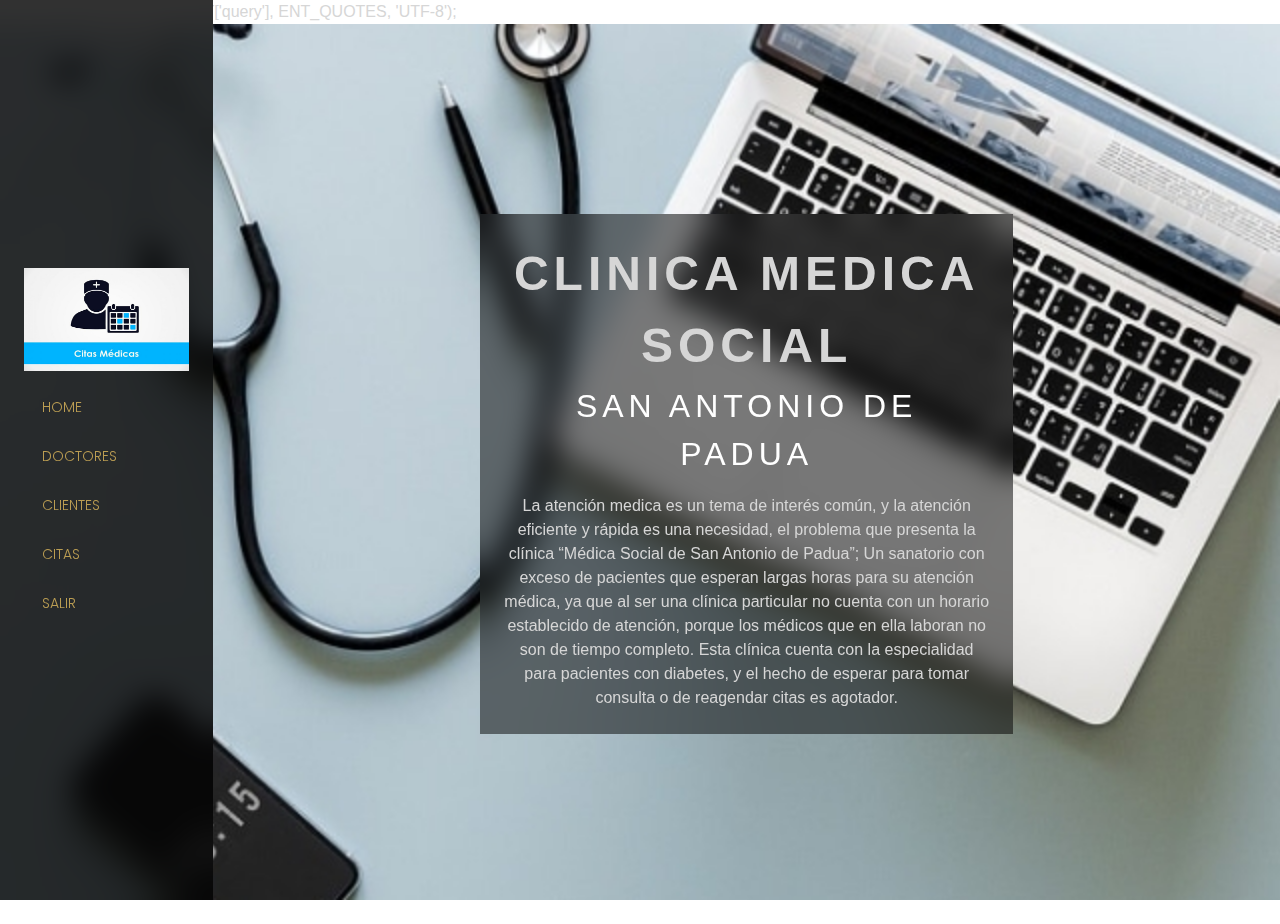
<file: Proyecto/index.html>
<!DOCTYPE html>
<php>echo htmlspecialchars($_GET['query'], ENT_QUOTES, 'UTF-8');
<html lang="es">
<head>
	<meta charset="UTF-8">
    <meta name="viewport" content="width=device-width, initial-scale=1.0">
    <meta http-equiv="X-UA-Compatible" content="ie=edge">
    <title>Citas Medicas</title>
    <link rel="stylesheet" href="model/css/bootstrap.css">
    <link rel="stylesheet" href="model/css/shards.css">
    <link rel="stylesheet" href="model/css/parvati.css">
    <link rel="stylesheet" href="model/css/custom.css">
    <link rel="stylesheet" href="model/icons/style.css">
    <script src="model/js/jquery-3.4.1.js"></script>
    <script src="model/js/bootstrap.js"></script>
    <script src="model/js/axios.js"></script>
    <script src="model/js/sweetalert2.js"></script>
    <script src="model/js/zirze.js"></script>
    <link rel="shortcut icon" href="model/img/icono.png" type="image/x-icon">
</head>
<body>
	<section class="">
        <div class="d-flex bg-img">
            <div class="fixed-top vh-100 blur nav flex-column nav-pills bg-cristal-08 p-4 justify-content-center col-2" id="v-pills-tab"
                role="tablist" aria-orientation="vertical">
             <img src="model/img/logo.jpg" alt="Citas Medicas" class="img-fluid mb-3">

        <a href="#" onclick="load_home()" class="nav-link rounded-0 mb-2">HOME</a>
        <a href="#" onclick="load_doctor()" class="nav-link rounded-0 mb-2">DOCTORES</a>
        <a href="#" onclick="load_cliente()" class="nav-link rounded-0 mb-2">CLIENTES</a>
        <a href="#" onclick="load_citas()" class="nav-link rounded-0 mb-2">CITAS</a>

                <a href="../Proyecto" class="nav-link rounded-0 mb-2">SALIR</a>
                    
            </div>
            <div class="col-2"></div>
            <div class="tab-content col p-0">
                <div id="main_container">
                </div>
            </div>
        </div>
    </section>

</body>
<script>
    load_home();

   function load_home(){
        $('#main_container').load('views/home.html');
    }
    function load_doctor(){
        $('#main_container').load('views/doctor.html');
    }
    function load_citas(){
        $('#main_container').load('views/citas.html');
    }
    function load_cliente(){
        $('#main_container').load('views/cliente.html');
    }
    
</script>
</html>
</file>
<file: Proyecto/model/css/parvati.css>
.bg-img{
  background: url('../img/citas.jpg');
  background-size: cover;
  min-height: 100vh;
  background-attachment: fixed;
}
.bg-glass-01{
  background: rgba(255, 255, 255, 0.1) !important;
}
.bg-glass-02{
  background: rgba(255, 255, 255, 0.2) !important;
}
.bg-glass-03{
  background: rgba(255, 255, 255, 0.3) !important;
}
.bg-glass-04{
  background: rgba(255, 255, 255, 0.4) !important;
}
.bg-glass-05{
  background: rgba(255, 255, 255, 0.5) !important;
}
.bg-glass-06{
  background: rgba(255, 255, 255, 0.6) !important;
}
.bg-glass-07{
  background: rgba(255, 255, 255, 0.7) !important;
}
.bg-glass-08{
  background: rgba(255, 255, 255, 0.8) !important;
}
.bg-glass-09{
  background: rgba(255, 255, 255, 0.9) !important;
}

.bg-cristal-01{
  background: rgba(0, 0, 0, 0.1) !important;
}
.bg-cristal-02{
  background: rgba(0, 0, 0, 0.2) !important;
}
.bg-cristal-03{
  background: rgba(0, 0, 0, 0.3) !important;
}
.bg-cristal-04{
  background: rgba(0, 0, 0, 0.4) !important;
}
.bg-cristal-05{
  background: rgba(0, 0, 0, 0.5) !important;
}
.bg-cristal-06{
  background: rgba(0, 0, 0, 0.6) !important;
}
.bg-cristal-07{
  background: rgba(0, 0, 0, 0.7) !important;
}
.bg-cristal-08{
  background: rgba(0, 0, 0, 0.8) !important;
}
.bg-cristal-09{
  background: rgba(0, 0, 0, 0.9) !important;
}

.blur{
  -webkit-backdrop-filter: blur(15px);
  backdrop-filter: blur(15px);
}
.blur-extra{
  -webkit-backdrop-filter: blur(50px);
  backdrop-filter: blur(50px);
}
.vh-100{
  min-height: 100vh !important;
}
.bg-black{
  background: black !important;
}
.font-min{
  font-size: 11px !important; 
}
.letter-spacing-01{
  letter-spacing: 2px;
}
.letter-spacing-02{
  letter-spacing: 5px;
}
.letter-spacing-03{
  letter-spacing: 10px;
}
.letter-spacing-04{
  letter-spacing: 15px;
}
.letter-spacing-05{
  letter-spacing: 20px;
}
.fs-1-1x{
  font-size: 1.1rem;
}
.fs-1-2x{
  font-size: 1.2rem;
}
.fs-1-3x{
  font-size: 1.3rem;
}
.fs-1-x{
  font-size: 1.rem;
}
.fs-1-5x{
  font-size: 1.5rem;
}
.fs-1-6x{
  font-size: 1.6rem;
}
.fs-1-7x{
  font-size: 1.7rem;
}
.fs-1-8x{
  font-size: 1.8rem;
}
.fs-1-9x{
  font-size: 1.9rem;
}
.fs-3x{
  font-size: 3rem;
}
.fs-3x{
  font-size: 3rem;
}
.fs-2x{
  font-size: 2rem;
}
.fs-3x{
  font-size: 3rem;
}
.fs-4x{
  font-size: 4rem;
}
.fs-5x{
  font-size: 5rem;
}
.fs-6x{
  font-size: 6rem;
}
.fs-7x{
  font-size: 7rem;
}
.form-control{
  background-color: rgba(0, 0, 0, 0) !important;
}
</file>
<file: Proyecto/model/css/custom.css>
.nav-pills .nav-link.active, .nav-pills .show > .nav-link {
    color: #fff;
    background-color: #bb9d52;
}
a {
    color: #bb9d52;
}
a:hover {
    color: #96782c;
}

h1, h2, h3, h4, h5{
    color: #fff;
}
*{
    color: rgb(214, 214, 214);
}

.text-lens{
    color: #bb9d52;
}
.bg-lens{
    background-color: #bb9d52;
}
.btn-lens {
    color: #fff;
    border-color: #bb9d52;
    background-color: #bb9d52;
    box-shadow: none;
  }
  
  .btn-lens:hover {
    color: #fff;
    background-color: #96782c;
    border-color: #96782c;
    box-shadow: 0 5px 15px rgba(0, 0, 0, 0.05), 0 4px 10px rgba(255, 238, 0, 0.116);
  }
  
  .btn-lens:focus, .btn-lens.focus {
    box-shadow: 0 0 0 3px rgba(255, 230, 0, 0.15), 0 3px 15px rgba(255, 230, 0, 0.2), 0 2px 5px rgba(0, 0, 0, 0.1);
  }
  
  .btn-lens.disabled, .btn-lens:disabled {
    background-color: #bb9d52;
    border-color: #bb9d52;
    box-shadow: none;
    cursor: not-allowed;
  }
  
  .btn-lens:not(:disabled):not(.disabled):active, .btn-lens:not(:disabled):not(.disabled).active,
  .show > .btn-lens.dropdown-toggle {
    color: #fff;
    background-color: #96782c;
    border-color: #be9b41;
    background-image: none;
    box-shadow: inset 0 3px 5px rgba(0, 0, 0, 0.125) !important;
  }
  .form-control{
    background-color: rgba(0, 0, 0, 0) !important;
  }
  .form-control{
    border-color: #4e545b;
    border-radius: 0px;
  }
  
  .swal2-popup{
    background: rgba(0, 0, 0, 0.7) !important;
    -webkit-backdrop-filter: blur(15px);
    backdrop-filter: blur(15px);
  }

  .swal2-success-circular-line-left{
    background: rgba(0, 0, 0, 0.1) !important;
  }

  .swal2-success-circular-line-right{
    background: rgba(0, 0, 0, 0.1) !important;
  }
  .swal2-success-fix{
    background: rgba(0, 0, 0, 0.1) !important;
  }
  .swal2-confirm {
    background-color: #96782c !important;
    border-color: #be9b41 !important; 
    border-radius: 0px !important;
  }
</file>
<file: Proyecto/model/icons/style.css>
@font-face {
	font-family: 'ElegantIcons';
	src:url('fonts/ElegantIcons.eot');
	src:url('fonts/ElegantIcons.eot?#iefix') format('embedded-opentype'),
		url('fonts/ElegantIcons.woff') format('woff'),
		url('fonts/ElegantIcons.ttf') format('truetype'),
		url('fonts/ElegantIcons.svg#ElegantIcons') format('svg');
	font-weight: normal;
	font-style: normal;
}

/* Use the following CSS code if you want to use data attributes for inserting your icons */
[data-icon]:before {
	font-family: 'ElegantIcons';
	content: attr(data-icon);
	speak: none;
	font-weight: normal;
	font-variant: normal;
	text-transform: none;
	line-height: 1;
	-webkit-font-smoothing: antialiased;
	-moz-osx-font-smoothing: grayscale;
}

/* Use the following CSS code if you want to have a class per icon */
/*
Instead of a list of all class selectors,
you can use the generic selector below, but it's slower:
[class*="your-class-prefix"] {
*/
.arrow_up, .arrow_down, .arrow_left, .arrow_right, .arrow_left-up, .arrow_right-up, .arrow_right-down, .arrow_left-down, .arrow-up-down, .arrow_up-down_alt, .arrow_left-right_alt, .arrow_left-right, .arrow_expand_alt2, .arrow_expand_alt, .arrow_condense, .arrow_expand, .arrow_move, .arrow_carrot-up, .arrow_carrot-down, .arrow_carrot-left, .arrow_carrot-right, .arrow_carrot-2up, .arrow_carrot-2down, .arrow_carrot-2left, .arrow_carrot-2right, .arrow_carrot-up_alt2, .arrow_carrot-down_alt2, .arrow_carrot-left_alt2, .arrow_carrot-right_alt2, .arrow_carrot-2up_alt2, .arrow_carrot-2down_alt2, .arrow_carrot-2left_alt2, .arrow_carrot-2right_alt2, .arrow_triangle-up, .arrow_triangle-down, .arrow_triangle-left, .arrow_triangle-right, .arrow_triangle-up_alt2, .arrow_triangle-down_alt2, .arrow_triangle-left_alt2, .arrow_triangle-right_alt2, .arrow_back, .icon_minus-06, .icon_plus, .icon_close, .icon_check, .icon_minus_alt2, .icon_plus_alt2, .icon_close_alt2, .icon_check_alt2, .icon_zoom-out_alt, .icon_zoom-in_alt, .icon_search, .icon_box-empty, .icon_box-selected, .icon_minus-box, .icon_plus-box, .icon_box-checked, .icon_circle-empty, .icon_circle-slelected, .icon_stop_alt2, .icon_stop, .icon_pause_alt2, .icon_pause, .icon_menu, .icon_menu-square_alt2, .icon_menu-circle_alt2, .icon_ul, .icon_ol, .icon_adjust-horiz, .icon_adjust-vert, .icon_document_alt, .icon_documents_alt, .icon_pencil, .icon_pencil-edit_alt, .icon_pencil-edit, .icon_folder-alt, .icon_folder-open_alt, .icon_folder-add_alt, .icon_info_alt, .icon_error-oct_alt, .icon_error-circle_alt, .icon_error-triangle_alt, .icon_question_alt2, .icon_question, .icon_comment_alt, .icon_chat_alt, .icon_vol-mute_alt, .icon_volume-low_alt, .icon_volume-high_alt, .icon_quotations, .icon_quotations_alt2, .icon_clock_alt, .icon_lock_alt, .icon_lock-open_alt, .icon_key_alt, .icon_cloud_alt, .icon_cloud-upload_alt, .icon_cloud-download_alt, .icon_image, .icon_images, .icon_lightbulb_alt, .icon_gift_alt, .icon_house_alt, .icon_genius, .icon_mobile, .icon_tablet, .icon_laptop, .icon_desktop, .icon_camera_alt, .icon_mail_alt, .icon_cone_alt, .icon_ribbon_alt, .icon_bag_alt, .icon_creditcard, .icon_cart_alt, .icon_paperclip, .icon_tag_alt, .icon_tags_alt, .icon_trash_alt, .icon_cursor_alt, .icon_mic_alt, .icon_compass_alt, .icon_pin_alt, .icon_pushpin_alt, .icon_map_alt, .icon_drawer_alt, .icon_toolbox_alt, .icon_book_alt, .icon_calendar, .icon_film, .icon_table, .icon_contacts_alt, .icon_headphones, .icon_lifesaver, .icon_piechart, .icon_refresh, .icon_link_alt, .icon_link, .icon_loading, .icon_blocked, .icon_archive_alt, .icon_heart_alt, .icon_star_alt, .icon_star-half_alt, .icon_star, .icon_star-half, .icon_tools, .icon_tool, .icon_cog, .icon_cogs, .arrow_up_alt, .arrow_down_alt, .arrow_left_alt, .arrow_right_alt, .arrow_left-up_alt, .arrow_right-up_alt, .arrow_right-down_alt, .arrow_left-down_alt, .arrow_condense_alt, .arrow_expand_alt3, .arrow_carrot_up_alt, .arrow_carrot-down_alt, .arrow_carrot-left_alt, .arrow_carrot-right_alt, .arrow_carrot-2up_alt, .arrow_carrot-2dwnn_alt, .arrow_carrot-2left_alt, .arrow_carrot-2right_alt, .arrow_triangle-up_alt, .arrow_triangle-down_alt, .arrow_triangle-left_alt, .arrow_triangle-right_alt, .icon_minus_alt, .icon_plus_alt, .icon_close_alt, .icon_check_alt, .icon_zoom-out, .icon_zoom-in, .icon_stop_alt, .icon_menu-square_alt, .icon_menu-circle_alt, .icon_document, .icon_documents, .icon_pencil_alt, .icon_folder, .icon_folder-open, .icon_folder-add, .icon_folder_upload, .icon_folder_download, .icon_info, .icon_error-circle, .icon_error-oct, .icon_error-triangle, .icon_question_alt, .icon_comment, .icon_chat, .icon_vol-mute, .icon_volume-low, .icon_volume-high, .icon_quotations_alt, .icon_clock, .icon_lock, .icon_lock-open, .icon_key, .icon_cloud, .icon_cloud-upload, .icon_cloud-download, .icon_lightbulb, .icon_gift, .icon_house, .icon_camera, .icon_mail, .icon_cone, .icon_ribbon, .icon_bag, .icon_cart, .icon_tag, .icon_tags, .icon_trash, .icon_cursor, .icon_mic, .icon_compass, .icon_pin, .icon_pushpin, .icon_map, .icon_drawer, .icon_toolbox, .icon_book, .icon_contacts, .icon_archive, .icon_heart, .icon_profile, .icon_group, .icon_grid-2x2, .icon_grid-3x3, .icon_music, .icon_pause_alt, .icon_phone, .icon_upload, .icon_download, .social_facebook, .social_twitter, .social_pinterest, .social_googleplus, .social_tumblr, .social_tumbleupon, .social_wordpress, .social_instagram, .social_dribbble, .social_vimeo, .social_linkedin, .social_rss, .social_deviantart, .social_share, .social_myspace, .social_skype, .social_youtube, .social_picassa, .social_googledrive, .social_flickr, .social_blogger, .social_spotify, .social_delicious, .social_facebook_circle, .social_twitter_circle, .social_pinterest_circle, .social_googleplus_circle, .social_tumblr_circle, .social_stumbleupon_circle, .social_wordpress_circle, .social_instagram_circle, .social_dribbble_circle, .social_vimeo_circle, .social_linkedin_circle, .social_rss_circle, .social_deviantart_circle, .social_share_circle, .social_myspace_circle, .social_skype_circle, .social_youtube_circle, .social_picassa_circle, .social_googledrive_alt2, .social_flickr_circle, .social_blogger_circle, .social_spotify_circle, .social_delicious_circle, .social_facebook_square, .social_twitter_square, .social_pinterest_square, .social_googleplus_square, .social_tumblr_square, .social_stumbleupon_square, .social_wordpress_square, .social_instagram_square, .social_dribbble_square, .social_vimeo_square, .social_linkedin_square, .social_rss_square, .social_deviantart_square, .social_share_square, .social_myspace_square, .social_skype_square, .social_youtube_square, .social_picassa_square, .social_googledrive_square, .social_flickr_square, .social_blogger_square, .social_spotify_square, .social_delicious_square, .icon_printer, .icon_calulator, .icon_building, .icon_floppy, .icon_drive, .icon_search-2, .icon_id, .icon_id-2, .icon_puzzle, .icon_like, .icon_dislike, .icon_mug, .icon_currency, .icon_wallet, .icon_pens, .icon_easel, .icon_flowchart, .icon_datareport, .icon_briefcase, .icon_shield, .icon_percent, .icon_globe, .icon_globe-2, .icon_target, .icon_hourglass, .icon_balance, .icon_rook, .icon_printer-alt, .icon_calculator_alt, .icon_building_alt, .icon_floppy_alt, .icon_drive_alt, .icon_search_alt, .icon_id_alt, .icon_id-2_alt, .icon_puzzle_alt, .icon_like_alt, .icon_dislike_alt, .icon_mug_alt, .icon_currency_alt, .icon_wallet_alt, .icon_pens_alt, .icon_easel_alt, .icon_flowchart_alt, .icon_datareport_alt, .icon_briefcase_alt, .icon_shield_alt, .icon_percent_alt, .icon_globe_alt, .icon_clipboard {
	font-family: 'ElegantIcons';
	speak: none;
	font-style: normal;
	font-weight: normal;
	font-variant: normal;
	text-transform: none;
	line-height: 1;
	-webkit-font-smoothing: antialiased;
}
.arrow_up:before {
	content: "\21";
}
.arrow_down:before {
	content: "\22";
}
.arrow_left:before {
	content: "\23";
}
.arrow_right:before {
	content: "\24";
}
.arrow_left-up:before {
	content: "\25";
}
.arrow_right-up:before {
	content: "\26";
}
.arrow_right-down:before {
	content: "\27";
}
.arrow_left-down:before {
	content: "\28";
}
.arrow-up-down:before {
	content: "\29";
}
.arrow_up-down_alt:before {
	content: "\2a";
}
.arrow_left-right_alt:before {
	content: "\2b";
}
.arrow_left-right:before {
	content: "\2c";
}
.arrow_expand_alt2:before {
	content: "\2d";
}
.arrow_expand_alt:before {
	content: "\2e";
}
.arrow_condense:before {
	content: "\2f";
}
.arrow_expand:before {
	content: "\30";
}
.arrow_move:before {
	content: "\31";
}
.arrow_carrot-up:before {
	content: "\32";
}
.arrow_carrot-down:before {
	content: "\33";
}
.arrow_carrot-left:before {
	content: "\34";
}
.arrow_carrot-right:before {
	content: "\35";
}
.arrow_carrot-2up:before {
	content: "\36";
}
.arrow_carrot-2down:before {
	content: "\37";
}
.arrow_carrot-2left:before {
	content: "\38";
}
.arrow_carrot-2right:before {
	content: "\39";
}
.arrow_carrot-up_alt2:before {
	content: "\3a";
}
.arrow_carrot-down_alt2:before {
	content: "\3b";
}
.arrow_carrot-left_alt2:before {
	content: "\3c";
}
.arrow_carrot-right_alt2:before {
	content: "\3d";
}
.arrow_carrot-2up_alt2:before {
	content: "\3e";
}
.arrow_carrot-2down_alt2:before {
	content: "\3f";
}
.arrow_carrot-2left_alt2:before {
	content: "\40";
}
.arrow_carrot-2right_alt2:before {
	content: "\41";
}
.arrow_triangle-up:before {
	content: "\42";
}
.arrow_triangle-down:before {
	content: "\43";
}
.arrow_triangle-left:before {
	content: "\44";
}
.arrow_triangle-right:before {
	content: "\45";
}
.arrow_triangle-up_alt2:before {
	content: "\46";
}
.arrow_triangle-down_alt2:before {
	content: "\47";
}
.arrow_triangle-left_alt2:before {
	content: "\48";
}
.arrow_triangle-right_alt2:before {
	content: "\49";
}
.arrow_back:before {
	content: "\4a";
}
.icon_minus-06:before {
	content: "\4b";
}
.icon_plus:before {
	content: "\4c";
}
.icon_close:before {
	content: "\4d";
}
.icon_check:before {
	content: "\4e";
}
.icon_minus_alt2:before {
	content: "\4f";
}
.icon_plus_alt2:before {
	content: "\50";
}
.icon_close_alt2:before {
	content: "\51";
}
.icon_check_alt2:before {
	content: "\52";
}
.icon_zoom-out_alt:before {
	content: "\53";
}
.icon_zoom-in_alt:before {
	content: "\54";
}
.icon_search:before {
	content: "\55";
}
.icon_box-empty:before {
	content: "\56";
}
.icon_box-selected:before {
	content: "\57";
}
.icon_minus-box:before {
	content: "\58";
}
.icon_plus-box:before {
	content: "\59";
}
.icon_box-checked:before {
	content: "\5a";
}
.icon_circle-empty:before {
	content: "\5b";
}
.icon_circle-slelected:before {
	content: "\5c";
}
.icon_stop_alt2:before {
	content: "\5d";
}
.icon_stop:before {
	content: "\5e";
}
.icon_pause_alt2:before {
	content: "\5f";
}
.icon_pause:before {
	content: "\60";
}
.icon_menu:before {
	content: "\61";
}
.icon_menu-square_alt2:before {
	content: "\62";
}
.icon_menu-circle_alt2:before {
	content: "\63";
}
.icon_ul:before {
	content: "\64";
}
.icon_ol:before {
	content: "\65";
}
.icon_adjust-horiz:before {
	content: "\66";
}
.icon_adjust-vert:before {
	content: "\67";
}
.icon_document_alt:before {
	content: "\68";
}
.icon_documents_alt:before {
	content: "\69";
}
.icon_pencil:before {
	content: "\6a";
}
.icon_pencil-edit_alt:before {
	content: "\6b";
}
.icon_pencil-edit:before {
	content: "\6c";
}
.icon_folder-alt:before {
	content: "\6d";
}
.icon_folder-open_alt:before {
	content: "\6e";
}
.icon_folder-add_alt:before {
	content: "\6f";
}
.icon_info_alt:before {
	content: "\70";
}
.icon_error-oct_alt:before {
	content: "\71";
}
.icon_error-circle_alt:before {
	content: "\72";
}
.icon_error-triangle_alt:before {
	content: "\73";
}
.icon_question_alt2:before {
	content: "\74";
}
.icon_question:before {
	content: "\75";
}
.icon_comment_alt:before {
	content: "\76";
}
.icon_chat_alt:before {
	content: "\77";
}
.icon_vol-mute_alt:before {
	content: "\78";
}
.icon_volume-low_alt:before {
	content: "\79";
}
.icon_volume-high_alt:before {
	content: "\7a";
}
.icon_quotations:before {
	content: "\7b";
}
.icon_quotations_alt2:before {
	content: "\7c";
}
.icon_clock_alt:before {
	content: "\7d";
}
.icon_lock_alt:before {
	content: "\7e";
}
.icon_lock-open_alt:before {
	content: "\e000";
}
.icon_key_alt:before {
	content: "\e001";
}
.icon_cloud_alt:before {
	content: "\e002";
}
.icon_cloud-upload_alt:before {
	content: "\e003";
}
.icon_cloud-download_alt:before {
	content: "\e004";
}
.icon_image:before {
	content: "\e005";
}
.icon_images:before {
	content: "\e006";
}
.icon_lightbulb_alt:before {
	content: "\e007";
}
.icon_gift_alt:before {
	content: "\e008";
}
.icon_house_alt:before {
	content: "\e009";
}
.icon_genius:before {
	content: "\e00a";
}
.icon_mobile:before {
	content: "\e00b";
}
.icon_tablet:before {
	content: "\e00c";
}
.icon_laptop:before {
	content: "\e00d";
}
.icon_desktop:before {
	content: "\e00e";
}
.icon_camera_alt:before {
	content: "\e00f";
}
.icon_mail_alt:before {
	content: "\e010";
}
.icon_cone_alt:before {
	content: "\e011";
}
.icon_ribbon_alt:before {
	content: "\e012";
}
.icon_bag_alt:before {
	content: "\e013";
}
.icon_creditcard:before {
	content: "\e014";
}
.icon_cart_alt:before {
	content: "\e015";
}
.icon_paperclip:before {
	content: "\e016";
}
.icon_tag_alt:before {
	content: "\e017";
}
.icon_tags_alt:before {
	content: "\e018";
}
.icon_trash_alt:before {
	content: "\e019";
}
.icon_cursor_alt:before {
	content: "\e01a";
}
.icon_mic_alt:before {
	content: "\e01b";
}
.icon_compass_alt:before {
	content: "\e01c";
}
.icon_pin_alt:before {
	content: "\e01d";
}
.icon_pushpin_alt:before {
	content: "\e01e";
}
.icon_map_alt:before {
	content: "\e01f";
}
.icon_drawer_alt:before {
	content: "\e020";
}
.icon_toolbox_alt:before {
	content: "\e021";
}
.icon_book_alt:before {
	content: "\e022";
}
.icon_calendar:before {
	content: "\e023";
}
.icon_film:before {
	content: "\e024";
}
.icon_table:before {
	content: "\e025";
}
.icon_contacts_alt:before {
	content: "\e026";
}
.icon_headphones:before {
	content: "\e027";
}
.icon_lifesaver:before {
	content: "\e028";
}
.icon_piechart:before {
	content: "\e029";
}
.icon_refresh:before {
	content: "\e02a";
}
.icon_link_alt:before {
	content: "\e02b";
}
.icon_link:before {
	content: "\e02c";
}
.icon_loading:before {
	content: "\e02d";
}
.icon_blocked:before {
	content: "\e02e";
}
.icon_archive_alt:before {
	content: "\e02f";
}
.icon_heart_alt:before {
	content: "\e030";
}
.icon_star_alt:before {
	content: "\e031";
}
.icon_star-half_alt:before {
	content: "\e032";
}
.icon_star:before {
	content: "\e033";
}
.icon_star-half:before {
	content: "\e034";
}
.icon_tools:before {
	content: "\e035";
}
.icon_tool:before {
	content: "\e036";
}
.icon_cog:before {
	content: "\e037";
}
.icon_cogs:before {
	content: "\e038";
}
.arrow_up_alt:before {
	content: "\e039";
}
.arrow_down_alt:before {
	content: "\e03a";
}
.arrow_left_alt:before {
	content: "\e03b";
}
.arrow_right_alt:before {
	content: "\e03c";
}
.arrow_left-up_alt:before {
	content: "\e03d";
}
.arrow_right-up_alt:before {
	content: "\e03e";
}
.arrow_right-down_alt:before {
	content: "\e03f";
}
.arrow_left-down_alt:before {
	content: "\e040";
}
.arrow_condense_alt:before {
	content: "\e041";
}
.arrow_expand_alt3:before {
	content: "\e042";
}
.arrow_carrot_up_alt:before {
	content: "\e043";
}
.arrow_carrot-down_alt:before {
	content: "\e044";
}
.arrow_carrot-left_alt:before {
	content: "\e045";
}
.arrow_carrot-right_alt:before {
	content: "\e046";
}
.arrow_carrot-2up_alt:before {
	content: "\e047";
}
.arrow_carrot-2dwnn_alt:before {
	content: "\e048";
}
.arrow_carrot-2left_alt:before {
	content: "\e049";
}
.arrow_carrot-2right_alt:before {
	content: "\e04a";
}
.arrow_triangle-up_alt:before {
	content: "\e04b";
}
.arrow_triangle-down_alt:before {
	content: "\e04c";
}
.arrow_triangle-left_alt:before {
	content: "\e04d";
}
.arrow_triangle-right_alt:before {
	content: "\e04e";
}
.icon_minus_alt:before {
	content: "\e04f";
}
.icon_plus_alt:before {
	content: "\e050";
}
.icon_close_alt:before {
	content: "\e051";
}
.icon_check_alt:before {
	content: "\e052";
}
.icon_zoom-out:before {
	content: "\e053";
}
.icon_zoom-in:before {
	content: "\e054";
}
.icon_stop_alt:before {
	content: "\e055";
}
.icon_menu-square_alt:before {
	content: "\e056";
}
.icon_menu-circle_alt:before {
	content: "\e057";
}
.icon_document:before {
	content: "\e058";
}
.icon_documents:before {
	content: "\e059";
}
.icon_pencil_alt:before {
	content: "\e05a";
}
.icon_folder:before {
	content: "\e05b";
}
.icon_folder-open:before {
	content: "\e05c";
}
.icon_folder-add:before {
	content: "\e05d";
}
.icon_folder_upload:before {
	content: "\e05e";
}
.icon_folder_download:before {
	content: "\e05f";
}
.icon_info:before {
	content: "\e060";
}
.icon_error-circle:before {
	content: "\e061";
}
.icon_error-oct:before {
	content: "\e062";
}
.icon_error-triangle:before {
	content: "\e063";
}
.icon_question_alt:before {
	content: "\e064";
}
.icon_comment:before {
	content: "\e065";
}
.icon_chat:before {
	content: "\e066";
}
.icon_vol-mute:before {
	content: "\e067";
}
.icon_volume-low:before {
	content: "\e068";
}
.icon_volume-high:before {
	content: "\e069";
}
.icon_quotations_alt:before {
	content: "\e06a";
}
.icon_clock:before {
	content: "\e06b";
}
.icon_lock:before {
	content: "\e06c";
}
.icon_lock-open:before {
	content: "\e06d";
}
.icon_key:before {
	content: "\e06e";
}
.icon_cloud:before {
	content: "\e06f";
}
.icon_cloud-upload:before {
	content: "\e070";
}
.icon_cloud-download:before {
	content: "\e071";
}
.icon_lightbulb:before {
	content: "\e072";
}
.icon_gift:before {
	content: "\e073";
}
.icon_house:before {
	content: "\e074";
}
.icon_camera:before {
	content: "\e075";
}
.icon_mail:before {
	content: "\e076";
}
.icon_cone:before {
	content: "\e077";
}
.icon_ribbon:before {
	content: "\e078";
}
.icon_bag:before {
	content: "\e079";
}
.icon_cart:before {
	content: "\e07a";
}
.icon_tag:before {
	content: "\e07b";
}
.icon_tags:before {
	content: "\e07c";
}
.icon_trash:before {
	content: "\e07d";
}
.icon_cursor:before {
	content: "\e07e";
}
.icon_mic:before {
	content: "\e07f";
}
.icon_compass:before {
	content: "\e080";
}
.icon_pin:before {
	content: "\e081";
}
.icon_pushpin:before {
	content: "\e082";
}
.icon_map:before {
	content: "\e083";
}
.icon_drawer:before {
	content: "\e084";
}
.icon_toolbox:before {
	content: "\e085";
}
.icon_book:before {
	content: "\e086";
}
.icon_contacts:before {
	content: "\e087";
}
.icon_archive:before {
	content: "\e088";
}
.icon_heart:before {
	content: "\e089";
}
.icon_profile:before {
	content: "\e08a";
}
.icon_group:before {
	content: "\e08b";
}
.icon_grid-2x2:before {
	content: "\e08c";
}
.icon_grid-3x3:before {
	content: "\e08d";
}
.icon_music:before {
	content: "\e08e";
}
.icon_pause_alt:before {
	content: "\e08f";
}
.icon_phone:before {
	content: "\e090";
}
.icon_upload:before {
	content: "\e091";
}
.icon_download:before {
	content: "\e092";
}
.social_facebook:before {
	content: "\e093";
}
.social_twitter:before {
	content: "\e094";
}
.social_pinterest:before {
	content: "\e095";
}
.social_googleplus:before {
	content: "\e096";
}
.social_tumblr:before {
	content: "\e097";
}
.social_tumbleupon:before {
	content: "\e098";
}
.social_wordpress:before {
	content: "\e099";
}
.social_instagram:before {
	content: "\e09a";
}
.social_dribbble:before {
	content: "\e09b";
}
.social_vimeo:before {
	content: "\e09c";
}
.social_linkedin:before {
	content: "\e09d";
}
.social_rss:before {
	content: "\e09e";
}
.social_deviantart:before {
	content: "\e09f";
}
.social_share:before {
	content: "\e0a0";
}
.social_myspace:before {
	content: "\e0a1";
}
.social_skype:before {
	content: "\e0a2";
}
.social_youtube:before {
	content: "\e0a3";
}
.social_picassa:before {
	content: "\e0a4";
}
.social_googledrive:before {
	content: "\e0a5";
}
.social_flickr:before {
	content: "\e0a6";
}
.social_blogger:before {
	content: "\e0a7";
}
.social_spotify:before {
	content: "\e0a8";
}
.social_delicious:before {
	content: "\e0a9";
}
.social_facebook_circle:before {
	content: "\e0aa";
}
.social_twitter_circle:before {
	content: "\e0ab";
}
.social_pinterest_circle:before {
	content: "\e0ac";
}
.social_googleplus_circle:before {
	content: "\e0ad";
}
.social_tumblr_circle:before {
	content: "\e0ae";
}
.social_stumbleupon_circle:before {
	content: "\e0af";
}
.social_wordpress_circle:before {
	content: "\e0b0";
}
.social_instagram_circle:before {
	content: "\e0b1";
}
.social_dribbble_circle:before {
	content: "\e0b2";
}
.social_vimeo_circle:before {
	content: "\e0b3";
}
.social_linkedin_circle:before {
	content: "\e0b4";
}
.social_rss_circle:before {
	content: "\e0b5";
}
.social_deviantart_circle:before {
	content: "\e0b6";
}
.social_share_circle:before {
	content: "\e0b7";
}
.social_myspace_circle:before {
	content: "\e0b8";
}
.social_skype_circle:before {
	content: "\e0b9";
}
.social_youtube_circle:before {
	content: "\e0ba";
}
.social_picassa_circle:before {
	content: "\e0bb";
}
.social_googledrive_alt2:before {
	content: "\e0bc";
}
.social_flickr_circle:before {
	content: "\e0bd";
}
.social_blogger_circle:before {
	content: "\e0be";
}
.social_spotify_circle:before {
	content: "\e0bf";
}
.social_delicious_circle:before {
	content: "\e0c0";
}
.social_facebook_square:before {
	content: "\e0c1";
}
.social_twitter_square:before {
	content: "\e0c2";
}
.social_pinterest_square:before {
	content: "\e0c3";
}
.social_googleplus_square:before {
	content: "\e0c4";
}
.social_tumblr_square:before {
	content: "\e0c5";
}
.social_stumbleupon_square:before {
	content: "\e0c6";
}
.social_wordpress_square:before {
	content: "\e0c7";
}
.social_instagram_square:before {
	content: "\e0c8";
}
.social_dribbble_square:before {
	content: "\e0c9";
}
.social_vimeo_square:before {
	content: "\e0ca";
}
.social_linkedin_square:before {
	content: "\e0cb";
}
.social_rss_square:before {
	content: "\e0cc";
}
.social_deviantart_square:before {
	content: "\e0cd";
}
.social_share_square:before {
	content: "\e0ce";
}
.social_myspace_square:before {
	content: "\e0cf";
}
.social_skype_square:before {
	content: "\e0d0";
}
.social_youtube_square:before {
	content: "\e0d1";
}
.social_picassa_square:before {
	content: "\e0d2";
}
.social_googledrive_square:before {
	content: "\e0d3";
}
.social_flickr_square:before {
	content: "\e0d4";
}
.social_blogger_square:before {
	content: "\e0d5";
}
.social_spotify_square:before {
	content: "\e0d6";
}
.social_delicious_square:before {
	content: "\e0d7";
}
.icon_printer:before {
	content: "\e103";
}
.icon_calulator:before {
	content: "\e0ee";
}
.icon_building:before {
	content: "\e0ef";
}
.icon_floppy:before {
	content: "\e0e8";
}
.icon_drive:before {
	content: "\e0ea";
}
.icon_search-2:before {
	content: "\e101";
}
.icon_id:before {
	content: "\e107";
}
.icon_id-2:before {
	content: "\e108";
}
.icon_puzzle:before {
	content: "\e102";
}
.icon_like:before {
	content: "\e106";
}
.icon_dislike:before {
	content: "\e0eb";
}
.icon_mug:before {
	content: "\e105";
}
.icon_currency:before {
	content: "\e0ed";
}
.icon_wallet:before {
	content: "\e100";
}
.icon_pens:before {
	content: "\e104";
}
.icon_easel:before {
	content: "\e0e9";
}
.icon_flowchart:before {
	content: "\e109";
}
.icon_datareport:before {
	content: "\e0ec";
}
.icon_briefcase:before {
	content: "\e0fe";
}
.icon_shield:before {
	content: "\e0f6";
}
.icon_percent:before {
	content: "\e0fb";
}
.icon_globe:before {
	content: "\e0e2";
}
.icon_globe-2:before {
	content: "\e0e3";
}
.icon_target:before {
	content: "\e0f5";
}
.icon_hourglass:before {
	content: "\e0e1";
}
.icon_balance:before {
	content: "\e0ff";
}
.icon_rook:before {
	content: "\e0f8";
}
.icon_printer-alt:before {
	content: "\e0fa";
}
.icon_calculator_alt:before {
	content: "\e0e7";
}
.icon_building_alt:before {
	content: "\e0fd";
}
.icon_floppy_alt:before {
	content: "\e0e4";
}
.icon_drive_alt:before {
	content: "\e0e5";
}
.icon_search_alt:before {
	content: "\e0f7";
}
.icon_id_alt:before {
	content: "\e0e0";
}
.icon_id-2_alt:before {
	content: "\e0fc";
}
.icon_puzzle_alt:before {
	content: "\e0f9";
}
.icon_like_alt:before {
	content: "\e0dd";
}
.icon_dislike_alt:before {
	content: "\e0f1";
}
.icon_mug_alt:before {
	content: "\e0dc";
}
.icon_currency_alt:before {
	content: "\e0f3";
}
.icon_wallet_alt:before {
	content: "\e0d8";
}
.icon_pens_alt:before {
	content: "\e0db";
}
.icon_easel_alt:before {
	content: "\e0f0";
}
.icon_flowchart_alt:before {
	content: "\e0df";
}
.icon_datareport_alt:before {
	content: "\e0f2";
}
.icon_briefcase_alt:before {
	content: "\e0f4";
}
.icon_shield_alt:before {
	content: "\e0d9";
}
.icon_percent_alt:before {
	content: "\e0da";
}
.icon_globe_alt:before {
	content: "\e0de";
}
.icon_clipboard:before {
	content: "\e0e6";
}


	.glyph {
		float: left;
		text-align: center;
		padding: .75em;
		margin: .4em 1.5em .75em 0;
		width: 6em;
text-shadow: none;
	}
        .glyph_big {
        font-size: 128px;
        color: #59c5dc;
        float: left;
        margin-right: 20px;
        }

        .glyph div { padding-bottom: 10px;}

	.glyph input {
		font-family: consolas, monospace;
		font-size: 12px;
		width: 100%;
		text-align: center;
		border: 0;
		box-shadow: 0 0 0 1px #ccc;
		padding: .2em;
                -moz-border-radius: 5px;
                -webkit-border-radius: 5px;
	}
	.centered {
		margin-left: auto;
		margin-right: auto;
	}
	.glyph .fs1 {
		font-size: 2em;
	}
</file>
<file: Proyecto/model/css/shards.css>
/*
 * Shards v3.0.0 (https://designrevision.com/downloads/shards/)
 * Based on: Bootstrap v4.3.1 (https://getbootstrap.com)
 * Copyright 2017-* DesignRevision (https://designrevision.com)
 */
@import url("https://fonts.googleapis.com/css?family=Poppins:300,400,500,600|Roboto+Mono");
:root {
  --blue: #007bff;
  --indigo: #674eec;
  --purple: #8445f7;
  --pink: #ff4169;
  --red: #c4183c;
  --orange: #fb7906;
  --yellow: #ffb400;
  --green: #17c671;
  --teal: #1adba2;
  --cyan: #00b8d8;
  --white: #fff;
  --gray: #868e96;
  --gray-dark: #343a40;
  --primary: #007bff;
  --secondary: #5A6169;
  --success: #17c671;
  --info: #00b8d8;
  --warning: #ffb400;
  --danger: #c4183c;
  --light: #e9ecef;
  --dark: #212529;
  --breakpoint-xs: 0;
  --breakpoint-sm: 576px;
  --breakpoint-md: 768px;
  --breakpoint-lg: 992px;
  --breakpoint-xl: 1200px;
  --font-family-sans-serif: -apple-system, BlinkMacSystemFont, "Segoe UI", Roboto, "Helvetica Neue", Arial, sans-serif;
  --font-family-monospace: "Roboto Mono", Menlo, Monaco, Consolas, "Liberation Mono", "Courier New", monospace;
}

@media (max-width: 575.98px) {
  html {
    font-size: 15px;
  }
}

body {
  font-size: 1rem;
  font-weight: 300;
  color: #5A6169;
  background-color: #fff;
}

a {
  color: #007bff;
  text-decoration: none;
}

a:hover {
  color: #0056b3;
  text-decoration: underline;
}

b, strong {
  font-weight: 500;
}

h1, h2, h3, h4, h5, h6 {
  margin-top: 0;
  margin-bottom: .5rem;
}

.h1, .h2, .h3, .h4, .h5, .h6 {
  display: block;
}

h1, h2, h3, h4, h5, h6,
.h1, .h2, .h3, .h4, .h5, .h6 {
  margin-bottom: 0.75rem;
  font-family: "Poppins", -apple-system, BlinkMacSystemFont, "Segoe UI", Roboto, "Helvetica Neue", Arial, sans-serif;
  font-weight: 400;
  color: #212529;
}

h1, .h1 {
  font-size: 3.052rem;
  letter-spacing: -0.0625rem;
  line-height: 3rem;
}

h2, .h2 {
  font-size: 2.441rem;
  letter-spacing: -0.0625rem;
  line-height: 2.25rem;
}

h3, .h3 {
  font-size: 1.953rem;
  line-height: 2.25rem;
}

h4, .h4 {
  font-size: 1.563rem;
  line-height: 2rem;
}

h5, .h5 {
  font-size: 1.25rem;
  line-height: 1.5rem;
}

h6, .h6 {
  font-size: 1rem;
  line-height: 1.5rem;
}

.lead {
  line-height: 1.875rem;
}

.display-1,
.display-2,
.display-3,
.display-4 {
  margin-bottom: 0.75rem;
}

.display-1 {
  font-size: 7.451rem;
  line-height: 1;
}

.display-2 {
  font-size: 5.96rem;
  line-height: 1;
}

.display-3 {
  font-size: 4.768rem;
  line-height: 1;
}

.display-4 {
  font-size: 3.815rem;
  line-height: 1;
}

p {
  margin-bottom: 1.75rem;
}

hr {
  margin-top: 1.125rem;
  margin-bottom: 1.125rem;
  border-top: 1px solid rgba(0, 0, 0, 0.1);
}

small,
.small {
  font-size: 80%;
  font-weight: 300;
}

mark,
.mark {
  padding: 0.2em;
  background-color: #fff09e;
}

.blockquote {
  margin-bottom: 0.75rem;
  font-size: 1.5rem;
}

.blockquote-footer {
  font-size: 1.125rem;
}

.img-thumbnail {
  padding: 0;
  border: none;
  background-color: #fff;
  border-radius: 0.375rem;
  box-shadow: none;
}

.figure-img {
  margin-bottom: 0.75rem;
}

.figure-caption {
  font-size: 1rem;
  color: #868e96;
}

code,
kbd,
pre,
samp {
  font-family: "Roboto Mono", Menlo, Monaco, Consolas, "Liberation Mono", "Courier New", monospace;
}

code {
  font-size: 0.75rem;
  padding: 0.1875rem 0.8125rem;
}

kbd {
  padding: 0.1875rem 0.8125rem;
  font-size: 0.75rem;
  color: #fff;
  background-color: #212529;
  border-radius: 0.625rem;
  box-shadow: none;
}

kbd kbd {
  font-weight: 500;
}

pre {
  margin-bottom: .75rem;
  font-size: 0.75rem;
  color: #212529;
  line-height: 1.375rem;
}

.pre-scrollable {
  max-height: 340px;
}

.table {
  background-color: transparent;
}

.table th,
.table td {
  padding: 0.75rem;
}

.table .table {
  background-color: #fff;
}

.table-sm th,
.table-sm td {
  padding: 0.3rem;
}

.table-primary,
.table-primary > th,
.table-primary > td {
  background-color: #b8daff;
}

.table-hover .table-primary:hover {
  background-color: #9fcdff;
}

.table-hover .table-primary:hover > td,
.table-hover .table-primary:hover > th {
  background-color: #9fcdff;
}

.table-secondary,
.table-secondary > th,
.table-secondary > td {
  background-color: #d1d3d5;
}

.table-hover .table-secondary:hover {
  background-color: #c4c6c9;
}

.table-hover .table-secondary:hover > td,
.table-hover .table-secondary:hover > th {
  background-color: #c4c6c9;
}

.table-success,
.table-success > th,
.table-success > td {
  background-color: #beefd7;
}

.table-hover .table-success:hover {
  background-color: #aaeaca;
}

.table-hover .table-success:hover > td,
.table-hover .table-success:hover > th {
  background-color: #aaeaca;
}

.table-info,
.table-info > th,
.table-info > td {
  background-color: #b8ebf4;
}

.table-hover .table-info:hover {
  background-color: #a2e5f1;
}

.table-hover .table-info:hover > td,
.table-hover .table-info:hover > th {
  background-color: #a2e5f1;
}

.table-warning,
.table-warning > th,
.table-warning > td {
  background-color: #ffeab8;
}

.table-hover .table-warning:hover {
  background-color: #ffe29f;
}

.table-hover .table-warning:hover > td,
.table-hover .table-warning:hover > th {
  background-color: #ffe29f;
}

.table-danger,
.table-danger > th,
.table-danger > td {
  background-color: #eebec8;
}

.table-hover .table-danger:hover {
  background-color: #e9aab7;
}

.table-hover .table-danger:hover > td,
.table-hover .table-danger:hover > th {
  background-color: #e9aab7;
}

.table-light,
.table-light > th,
.table-light > td {
  background-color: #f9fafb;
}

.table-hover .table-light:hover {
  background-color: #eaedf1;
}

.table-hover .table-light:hover > td,
.table-hover .table-light:hover > th {
  background-color: #eaedf1;
}

.table-dark,
.table-dark > th,
.table-dark > td {
  background-color: #c1c2c3;
}

.table-hover .table-dark:hover {
  background-color: #b4b5b6;
}

.table-hover .table-dark:hover > td,
.table-hover .table-dark:hover > th {
  background-color: #b4b5b6;
}

.table-active,
.table-active > th,
.table-active > td {
  background-color: rgba(0, 0, 0, 0.075);
}

.table-hover .table-active:hover {
  background-color: rgba(0, 0, 0, 0.075);
}

.table-hover .table-active:hover > td,
.table-hover .table-active:hover > th {
  background-color: rgba(0, 0, 0, 0.075);
}

.table .thead-dark th {
  color: #fff;
  background-color: #212529;
  border-color: #32383e;
}

.table .thead-light th {
  color: #495057;
  background-color: #e9ecef;
  border-color: #dee2e6;
}

.table-dark {
  color: #fff;
  background-color: #212529;
}

.table-dark th,
.table-dark td,
.table-dark thead th {
  border-color: #32383e;
}

.table-dark.table-striped tbody tr:nth-of-type(odd) {
  background-color: rgba(255, 255, 255, 0.05);
}

.table-dark.table-hover tbody tr:hover {
  background-color: rgba(255, 255, 255, 0.075);
}

.form-control {
  height: auto;
  padding: 0.5rem 1rem;
  font-size: 0.95rem;
  line-height: 1.5;
  color: #495057;
  background-color: #fff;
  border: 1px solid #becad6;
  font-weight: 300;
  will-change: border-color, box-shadow;
  border-radius: 0.375rem;
  box-shadow: none;
  transition: box-shadow 250ms cubic-bezier(0.27, 0.01, 0.38, 1.06), border 250ms cubic-bezier(0.27, 0.01, 0.38, 1.06);
}

.form-control:hover {
  border-color: #8fa4b8;
}

.form-control:focus {
  color: #495057;
  background-color: #fff;
  border-color: #007bff;
  box-shadow: 0 0.313rem 0.719rem rgba(0, 123, 255, 0.1), 0 0.156rem 0.125rem rgba(0, 0, 0, 0.06);
}

.form-control:focus:hover {
  border-color: #007bff;
}

.form-control::-webkit-input-placeholder {
  color: #868e96;
}

.form-control:-ms-input-placeholder {
  color: #868e96;
}

.form-control::-ms-input-placeholder {
  color: #868e96;
}

.form-control::placeholder {
  color: #868e96;
}

.form-control:disabled, .form-control[readonly] {
  background-color: #f5f6f7;
}

.form-control:disabled:hover, .form-control[readonly]:hover {
  border-color: #becad6;
  cursor: not-allowed;
}

.form-control[readonly]:not(:disabled):focus {
  box-shadow: none;
  border-color: #becad6;
}

select.form-control:not([size]):not([multiple]) {
  height: calc(2.425rem + 2px);
}

select.form-control:focus::-ms-value {
  color: #495057;
  background-color: #fff;
}

select.form-control:hover {
  cursor: pointer;
}

form label:hover {
  cursor: pointer;
}

.col-form-label {
  padding-top: calc(0.5rem + 1px);
  padding-bottom: calc(0.5rem + 1px);
  line-height: 1.5;
}

.col-form-label-lg {
  padding-top: calc(0.75rem + 1px);
  padding-bottom: calc(0.75rem + 1px);
  font-size: 1.25rem;
  line-height: 1.5;
}

.col-form-label-sm {
  padding-top: calc(0.35rem + 1px);
  padding-bottom: calc(0.35rem + 1px);
  font-size: 0.875rem;
  line-height: 1.5;
}

.form-control-plaintext {
  padding-top: 0.5rem;
  padding-bottom: 0.5rem;
  line-height: 1.5;
  font-weight: 300;
}

.form-control-sm, .input-group-sm > .form-control,
.input-group-sm > .input-group-prepend > .input-group-text,
.input-group-sm > .input-group-middle > .input-group-text,
.input-group-sm > .input-group-append > .input-group-text,
.input-group-sm > .input-group-prepend > .btn,
.input-group-sm > .input-group-append > .btn {
  padding: 0.35rem 0.75rem;
  font-size: 0.875rem;
  line-height: 1.5;
  border-radius: 0.35rem;
}

select.form-control-sm:not([size]):not([multiple]), .input-group-sm > select.form-control:not([size]):not([multiple]),
.input-group-sm > .input-group-prepend > select.input-group-text:not([size]):not([multiple]),
.input-group-sm > .input-group-middle > select.input-group-text:not([size]):not([multiple]),
.input-group-sm > .input-group-append > select.input-group-text:not([size]):not([multiple]),
.input-group-sm > .input-group-prepend > select.btn:not([size]):not([multiple]),
.input-group-sm > .input-group-append > select.btn:not([size]):not([multiple]) {
  height: calc(2.0125rem + 2px);
}

.form-control-lg, .input-group-lg > .form-control,
.input-group-lg > .input-group-prepend > .input-group-text,
.input-group-lg > .input-group-middle > .input-group-text,
.input-group-lg > .input-group-append > .input-group-text,
.input-group-lg > .input-group-prepend > .btn,
.input-group-lg > .input-group-append > .btn {
  padding: 0.75rem 1rem;
  font-size: 1.25rem;
  line-height: 1.5;
  border-radius: 0.5rem;
}

select.form-control-lg:not([size]):not([multiple]), .input-group-lg > select.form-control:not([size]):not([multiple]),
.input-group-lg > .input-group-prepend > select.input-group-text:not([size]):not([multiple]),
.input-group-lg > .input-group-middle > select.input-group-text:not([size]):not([multiple]),
.input-group-lg > .input-group-append > select.input-group-text:not([size]):not([multiple]),
.input-group-lg > .input-group-prepend > select.btn:not([size]):not([multiple]),
.input-group-lg > .input-group-append > select.btn:not([size]):not([multiple]) {
  height: calc(3.375rem + 2px);
}

.form-group {
  margin-bottom: 1rem;
}

.form-text {
  margin-top: 0.25rem;
}

.form-check {
  padding-left: 1.25rem;
}

.form-check-input {
  margin-top: 0.313rem;
  margin-left: -1.25rem;
}

.form-check-input:disabled ~ .form-check-label {
  color: #868e96;
}

.form-check-inline {
  margin-right: 0.75rem;
}

.form-check-inline .form-check-input {
  margin-right: 0.3125rem;
}

.valid-feedback {
  margin-top: 0.25rem;
  font-size: 80%;
  color: #17c671;
}

.valid-tooltip {
  background-color: rgba(23, 198, 113, 0.8);
}

.was-validated .form-control:valid, .form-control.is-valid, .was-validated
.custom-select:valid,
.custom-select.is-valid {
  border-color: #17c671;
  box-shadow: 0 5px 11.5px rgba(23, 198, 113, 0.1);
}

.was-validated .form-control:valid:focus, .form-control.is-valid:focus, .was-validated
.custom-select:valid:focus,
.custom-select.is-valid:focus {
  box-shadow: 0 5px 11.5px rgba(23, 198, 113, 0.1), 0 1px 1px 0.1rem rgba(23, 198, 113, 0.2);
}

.was-validated .form-control:valid:hover, .form-control.is-valid:hover, .was-validated
.custom-select:valid:hover,
.custom-select.is-valid:hover {
  border-color: #17c671;
}

.was-validated .form-check-input:valid ~ .form-check-label, .form-check-input.is-valid ~ .form-check-label {
  color: #17c671;
}

.was-validated .custom-control-input:valid ~ .custom-control-label, .custom-control-input.is-valid ~ .custom-control-label {
  color: #17c671;
}

.was-validated .custom-control-input:valid ~ .custom-control-label::before, .custom-control-input.is-valid ~ .custom-control-label::before {
  background-color: #57eca4;
  border-color: #2ae68b;
}

.was-validated .custom-control-input:valid:checked ~ .custom-control-label::before, .custom-control-input.is-valid:checked ~ .custom-control-label::before {
  background-color: #2ae68b;
}

.was-validated .custom-control-input:valid:focus ~ .custom-control-label::before, .custom-control-input.is-valid:focus ~ .custom-control-label::before {
  box-shadow: 0 0.313rem 0.719rem rgba(23, 198, 113, 0.1), 0 0.156rem 0.125rem rgba(0, 0, 0, 0.06);
}

.was-validated .custom-file-input:valid ~ .custom-file-label, .custom-file-input.is-valid ~ .custom-file-label {
  color: #17c671;
  border-color: #17c671;
}

.was-validated .custom-file-input:valid ~ .custom-file-label::after, .custom-file-input.is-valid ~ .custom-file-label::after {
  background-color: #b3f6d5;
  border-color: #2ae68b;
  color: #17c671;
}

.was-validated .custom-file-input:focus:valid ~ .custom-file-label, .custom-file-input:focus.is-valid ~ .custom-file-label {
  border-color: #17c671;
  box-shadow: 0 5px 11.5px rgba(23, 198, 113, 0.1), 0 1px 1px 0.1rem rgba(23, 198, 113, 0.2);
}

.was-validated .custom-file-input:hover:valid ~ .custom-file-label, .custom-file-input:hover.is-valid ~ .custom-file-label {
  border-color: #17c671;
}

.was-validated .custom-toggle .custom-control-input:not(:checked):valid ~ .custom-control-label::before, .custom-toggle .custom-control-input:not(:checked).is-valid ~ .custom-control-label::before {
  background-color: #fff;
}

.was-validated .custom-toggle .custom-control-input:valid ~ .custom-control-label::before, .custom-toggle .custom-control-input.is-valid ~ .custom-control-label::before {
  background-color: #17c671;
}

.was-validated .custom-toggle .custom-control-input:invalid ~ .custom-control-label::after, .custom-toggle .custom-control-input.is-invalid ~ .custom-control-label::after {
  background-color: #eb8c95;
}

.was-validated .custom-toggle .custom-control-input:invalid:focus ~ .custom-control-label::before, .custom-toggle .custom-control-input.is-invalid:focus ~ .custom-control-label::before {
  box-shadow: 0 0.313rem 0.719rem rgba(23, 198, 113, 0.1), 0 0.156rem 0.125rem rgba(0, 0, 0, 0.06);
}

.invalid-feedback {
  margin-top: 0.25rem;
  font-size: 80%;
  color: #c4183c;
}

.invalid-tooltip {
  background-color: rgba(196, 24, 60, 0.8);
}

.was-validated .form-control:invalid, .form-control.is-invalid, .was-validated
.custom-select:invalid,
.custom-select.is-invalid {
  border-color: #c4183c;
  box-shadow: 0 5px 11.5px rgba(196, 24, 60, 0.1);
}

.was-validated .form-control:invalid:focus, .form-control.is-invalid:focus, .was-validated
.custom-select:invalid:focus,
.custom-select.is-invalid:focus {
  box-shadow: 0 5px 11.5px rgba(196, 24, 60, 0.1), 0 1px 1px 0.1rem rgba(196, 24, 60, 0.2);
}

.was-validated .form-control:invalid:hover, .form-control.is-invalid:hover, .was-validated
.custom-select:invalid:hover,
.custom-select.is-invalid:hover {
  border-color: #c4183c;
}

.was-validated .form-check-input:invalid ~ .form-check-label, .form-check-input.is-invalid ~ .form-check-label {
  color: #c4183c;
}

.was-validated .custom-control-input:invalid ~ .custom-control-label, .custom-control-input.is-invalid ~ .custom-control-label {
  color: #c4183c;
}

.was-validated .custom-control-input:invalid ~ .custom-control-label::before, .custom-control-input.is-invalid ~ .custom-control-label::before {
  background-color: #ea5876;
  border-color: #e52a51;
}

.was-validated .custom-control-input:invalid:checked ~ .custom-control-label::before, .custom-control-input.is-invalid:checked ~ .custom-control-label::before {
  background-color: #e52a51;
}

.was-validated .custom-control-input:invalid:focus ~ .custom-control-label::before, .custom-control-input.is-invalid:focus ~ .custom-control-label::before {
  box-shadow: 0 0.313rem 0.719rem rgba(196, 24, 60, 0.1), 0 0.156rem 0.125rem rgba(0, 0, 0, 0.06);
}

.was-validated .custom-file-input:invalid ~ .custom-file-label, .custom-file-input.is-invalid ~ .custom-file-label {
  color: #c4183c;
  border-color: #c4183c;
}

.was-validated .custom-file-input:invalid ~ .custom-file-label::after, .custom-file-input.is-invalid ~ .custom-file-label::after {
  background-color: #f6b2c0;
  border-color: #e52a51;
  color: #c4183c;
}

.was-validated .custom-file-input:focus:invalid ~ .custom-file-label, .custom-file-input:focus.is-invalid ~ .custom-file-label {
  border-color: #c4183c;
  box-shadow: 0 5px 11.5px rgba(196, 24, 60, 0.1), 0 1px 1px 0.1rem rgba(196, 24, 60, 0.2);
}

.was-validated .custom-file-input:hover:invalid ~ .custom-file-label, .custom-file-input:hover.is-invalid ~ .custom-file-label {
  border-color: #c4183c;
}

.was-validated .custom-toggle .custom-control-input:not(:checked):invalid ~ .custom-control-label::before, .custom-toggle .custom-control-input:not(:checked).is-invalid ~ .custom-control-label::before {
  background-color: #fff;
}

.was-validated .custom-toggle .custom-control-input:valid ~ .custom-control-label::before, .custom-toggle .custom-control-input.is-valid ~ .custom-control-label::before {
  background-color: #17c671;
}

.was-validated .custom-toggle .custom-control-input:invalid ~ .custom-control-label::after, .custom-toggle .custom-control-input.is-invalid ~ .custom-control-label::after {
  background-color: #eb8c95;
}

.was-validated .custom-toggle .custom-control-input:invalid:focus ~ .custom-control-label::before, .custom-toggle .custom-control-input.is-invalid:focus ~ .custom-control-label::before {
  box-shadow: 0 0.313rem 0.719rem rgba(196, 24, 60, 0.1), 0 0.156rem 0.125rem rgba(0, 0, 0, 0.06);
}

@media (min-width: 576px) {
  .form-inline .form-check-input {
    margin-right: 0.313rem;
  }
}

.btn {
  font-weight: 300;
  font-family: "Poppins", -apple-system, BlinkMacSystemFont, "Segoe UI", Roboto, "Helvetica Neue", Arial, sans-serif;
  border: 1px solid transparent;
  padding: 0.75rem 1.25rem;
  font-size: 0.875rem;
  line-height: 1.125;
  border-radius: 0.375rem;
  transition: all 250ms cubic-bezier(0.27, 0.01, 0.38, 1.06);
}

.btn:hover, .btn.hover {
  cursor: pointer;
}

.btn:focus, .btn.focus {
  box-shadow: none;
}

.btn:not([disabled]):not(.disabled):active, .btn:not([disabled]):not(.disabled).active {
  background-image: none;
  box-shadow: none;
}

.btn.btn-squared {
  border-radius: 0;
}

.btn.btn-pill {
  border-radius: 50px;
}

.btn-primary {
  color: #fff;
  border-color: #007bff;
  background-color: #007bff;
  box-shadow: none;
}

.btn-primary:hover {
  color: #fff;
  background-color: #006fe6;
  border-color: #006fe6;
  box-shadow: 0 5px 15px rgba(0, 0, 0, 0.05), 0 4px 10px rgba(0, 123, 255, 0.25);
}

.btn-primary:focus, .btn-primary.focus {
  box-shadow: 0 0 0 3px rgba(0, 123, 255, 0.15), 0 3px 15px rgba(0, 123, 255, 0.2), 0 2px 5px rgba(0, 0, 0, 0.1);
}

.btn-primary.disabled, .btn-primary:disabled {
  background-color: #007bff;
  border-color: #007bff;
  box-shadow: none;
  cursor: not-allowed;
}

.btn-primary:not(:disabled):not(.disabled):active, .btn-primary:not(:disabled):not(.disabled).active,
.show > .btn-primary.dropdown-toggle {
  color: #fff;
  background-color: #006fe6;
  border-color: #0062cc;
  background-image: none;
  box-shadow: inset 0 3px 5px rgba(0, 0, 0, 0.125) !important;
}

.btn-secondary {
  color: #fff;
  border-color: #5A6169;
  background-color: #5A6169;
  box-shadow: none;
}

.btn-secondary:hover {
  color: #fff;
  background-color: #4e545b;
  border-color: #4e545b;
  box-shadow: 0 5px 15px rgba(0, 0, 0, 0.05), 0 4px 10px rgba(90, 97, 105, 0.25);
}

.btn-secondary:focus, .btn-secondary.focus {
  box-shadow: 0 0 0 3px rgba(90, 97, 105, 0.15), 0 3px 15px rgba(90, 97, 105, 0.2), 0 2px 5px rgba(0, 0, 0, 0.1);
}

.btn-secondary.disabled, .btn-secondary:disabled {
  background-color: #5A6169;
  border-color: #5A6169;
  box-shadow: none;
  cursor: not-allowed;
}

.btn-secondary:not(:disabled):not(.disabled):active, .btn-secondary:not(:disabled):not(.disabled).active,
.show > .btn-secondary.dropdown-toggle {
  color: #fff;
  background-color: #4e545b;
  border-color: #42484e;
  background-image: none;
  box-shadow: inset 0 3px 5px rgba(0, 0, 0, 0.125) !important;
}

.btn-success {
  color: #fff;
  border-color: #17c671;
  background-color: #17c671;
  box-shadow: none;
}

.btn-success:hover {
  color: #fff;
  background-color: #14af64;
  border-color: #14af64;
  box-shadow: 0 5px 15px rgba(0, 0, 0, 0.05), 0 4px 10px rgba(23, 198, 113, 0.25);
}

.btn-success:focus, .btn-success.focus {
  box-shadow: 0 0 0 3px rgba(23, 198, 113, 0.15), 0 3px 15px rgba(23, 198, 113, 0.2), 0 2px 5px rgba(0, 0, 0, 0.1);
}

.btn-success.disabled, .btn-success:disabled {
  background-color: #17c671;
  border-color: #17c671;
  box-shadow: none;
  cursor: not-allowed;
}

.btn-success:not(:disabled):not(.disabled):active, .btn-success:not(:disabled):not(.disabled).active,
.show > .btn-success.dropdown-toggle {
  color: #fff;
  background-color: #14af64;
  border-color: #129857;
  background-image: none;
  box-shadow: inset 0 3px 5px rgba(0, 0, 0, 0.125) !important;
}

.btn-info {
  color: #fff;
  border-color: #00b8d8;
  background-color: #00b8d8;
  box-shadow: none;
}

.btn-info:hover {
  color: #fff;
  background-color: #00a2bf;
  border-color: #00a2bf;
  box-shadow: 0 5px 15px rgba(0, 0, 0, 0.05), 0 4px 10px rgba(0, 184, 216, 0.25);
}

.btn-info:focus, .btn-info.focus {
  box-shadow: 0 0 0 3px rgba(0, 184, 216, 0.15), 0 3px 15px rgba(0, 184, 216, 0.2), 0 2px 5px rgba(0, 0, 0, 0.1);
}

.btn-info.disabled, .btn-info:disabled {
  background-color: #00b8d8;
  border-color: #00b8d8;
  box-shadow: none;
  cursor: not-allowed;
}

.btn-info:not(:disabled):not(.disabled):active, .btn-info:not(:disabled):not(.disabled).active,
.show > .btn-info.dropdown-toggle {
  color: #fff;
  background-color: #00a2bf;
  border-color: #008da5;
  background-image: none;
  box-shadow: inset 0 3px 5px rgba(0, 0, 0, 0.125) !important;
}

.btn-warning {
  color: #212529;
  border-color: #ffb400;
  background-color: #ffb400;
  box-shadow: none;
}

.btn-warning:hover {
  color: #212529;
  background-color: #e6a200;
  border-color: #e6a200;
  box-shadow: 0 5px 15px rgba(0, 0, 0, 0.05), 0 4px 10px rgba(255, 180, 0, 0.25);
}

.btn-warning:focus, .btn-warning.focus {
  box-shadow: 0 0 0 3px rgba(255, 180, 0, 0.15), 0 3px 15px rgba(255, 180, 0, 0.2), 0 2px 5px rgba(0, 0, 0, 0.1);
}

.btn-warning.disabled, .btn-warning:disabled {
  background-color: #ffb400;
  border-color: #ffb400;
  box-shadow: none;
  cursor: not-allowed;
}

.btn-warning:not(:disabled):not(.disabled):active, .btn-warning:not(:disabled):not(.disabled).active,
.show > .btn-warning.dropdown-toggle {
  color: #212529;
  background-color: #e6a200;
  border-color: #cc9000;
  background-image: none;
  box-shadow: inset 0 3px 5px rgba(0, 0, 0, 0.125) !important;
}

.btn-danger {
  color: #fff;
  border-color: #c4183c;
  background-color: #c4183c;
  box-shadow: none;
}

.btn-danger:hover {
  color: #fff;
  background-color: #ad1535;
  border-color: #ad1535;
  box-shadow: 0 5px 15px rgba(0, 0, 0, 0.05), 0 4px 10px rgba(196, 24, 60, 0.25);
}

.btn-danger:focus, .btn-danger.focus {
  box-shadow: 0 0 0 3px rgba(196, 24, 60, 0.15), 0 3px 15px rgba(196, 24, 60, 0.2), 0 2px 5px rgba(0, 0, 0, 0.1);
}

.btn-danger.disabled, .btn-danger:disabled {
  background-color: #c4183c;
  border-color: #c4183c;
  box-shadow: none;
  cursor: not-allowed;
}

.btn-danger:not(:disabled):not(.disabled):active, .btn-danger:not(:disabled):not(.disabled).active,
.show > .btn-danger.dropdown-toggle {
  color: #fff;
  background-color: #ad1535;
  border-color: #97122e;
  background-image: none;
  box-shadow: inset 0 3px 5px rgba(0, 0, 0, 0.125) !important;
}

.btn-light {
  color: #212529;
  border-color: #e9ecef;
  background-color: #e9ecef;
  box-shadow: none;
}

.btn-light:hover {
  color: #212529;
  background-color: #dadfe4;
  border-color: #dadfe4;
  box-shadow: 0 5px 15px rgba(0, 0, 0, 0.05), 0 4px 10px rgba(233, 236, 239, 0.25);
}

.btn-light:focus, .btn-light.focus {
  box-shadow: 0 0 0 3px rgba(233, 236, 239, 0.15), 0 3px 15px rgba(233, 236, 239, 0.2), 0 2px 5px rgba(0, 0, 0, 0.1);
}

.btn-light.disabled, .btn-light:disabled {
  background-color: #e9ecef;
  border-color: #e9ecef;
  box-shadow: none;
  cursor: not-allowed;
}

.btn-light:not(:disabled):not(.disabled):active, .btn-light:not(:disabled):not(.disabled).active,
.show > .btn-light.dropdown-toggle {
  color: #212529;
  background-color: #dadfe4;
  border-color: #cbd3da;
  background-image: none;
  box-shadow: inset 0 3px 5px rgba(0, 0, 0, 0.125) !important;
}

.btn-dark {
  color: #fff;
  border-color: #212529;
  background-color: #212529;
  box-shadow: none;
}

.btn-dark:hover {
  color: #fff;
  background-color: #16181b;
  border-color: #16181b;
  box-shadow: 0 5px 15px rgba(0, 0, 0, 0.05), 0 4px 10px rgba(33, 37, 41, 0.25);
}

.btn-dark:focus, .btn-dark.focus {
  box-shadow: 0 0 0 3px rgba(33, 37, 41, 0.15), 0 3px 15px rgba(33, 37, 41, 0.2), 0 2px 5px rgba(0, 0, 0, 0.1);
}

.btn-dark.disabled, .btn-dark:disabled {
  background-color: #212529;
  border-color: #212529;
  box-shadow: none;
  cursor: not-allowed;
}

.btn-dark:not(:disabled):not(.disabled):active, .btn-dark:not(:disabled):not(.disabled).active,
.show > .btn-dark.dropdown-toggle {
  color: #fff;
  background-color: #16181b;
  border-color: #0a0c0d;
  background-image: none;
  box-shadow: inset 0 3px 5px rgba(0, 0, 0, 0.125) !important;
}

.btn-white {
  color: #212529;
  border-color: #fff;
  background-color: #fff;
  box-shadow: none;
}

.btn-white:hover {
  color: #212529;
  background-color: #f2f2f2;
  border-color: #f2f2f2;
  box-shadow: 0 5px 15px rgba(0, 0, 0, 0.05), 0 4px 10px rgba(255, 255, 255, 0.25);
}

.btn-white:focus, .btn-white.focus {
  box-shadow: 0 0 0 3px rgba(255, 255, 255, 0.15), 0 3px 15px rgba(255, 255, 255, 0.2), 0 2px 5px rgba(0, 0, 0, 0.1);
}

.btn-white.disabled, .btn-white:disabled {
  background-color: #fff;
  border-color: #fff;
  box-shadow: none;
  cursor: not-allowed;
}

.btn-white:not(:disabled):not(.disabled):active, .btn-white:not(:disabled):not(.disabled).active,
.show > .btn-white.dropdown-toggle {
  color: #212529;
  background-color: #f2f2f2;
  border-color: #e6e6e6;
  background-image: none;
  box-shadow: inset 0 3px 5px rgba(0, 0, 0, 0.125) !important;
}

.btn-black {
  color: #fff;
  border-color: #000;
  background-color: #000;
  box-shadow: none;
}

.btn-black:hover {
  color: #fff;
  background-color: black;
  border-color: black;
  box-shadow: 0 5px 15px rgba(0, 0, 0, 0.05), 0 4px 10px rgba(0, 0, 0, 0.25);
}

.btn-black:focus, .btn-black.focus {
  box-shadow: 0 0 0 3px rgba(0, 0, 0, 0.15), 0 3px 15px rgba(0, 0, 0, 0.2), 0 2px 5px rgba(0, 0, 0, 0.1);
}

.btn-black.disabled, .btn-black:disabled {
  background-color: #000;
  border-color: #000;
  box-shadow: none;
  cursor: not-allowed;
}

.btn-black:not(:disabled):not(.disabled):active, .btn-black:not(:disabled):not(.disabled).active,
.show > .btn-black.dropdown-toggle {
  color: #fff;
  background-color: black;
  border-color: black;
  background-image: none;
  box-shadow: inset 0 3px 5px rgba(0, 0, 0, 0.125) !important;
}

.btn-outline-primary {
  background-color: transparent;
  background-image: none;
  border-color: #007bff;
  color: #007bff;
}

.btn-outline-primary:hover {
  color: #fff;
  background-color: #007bff;
  border-color: #007bff;
  box-shadow: 0 5px 15px rgba(0, 0, 0, 0.05), 0 4px 10px rgba(0, 123, 255, 0.25);
}

.btn-outline-primary:focus, .btn-outline-primary.focus {
  box-shadow: 0 0 0 3px rgba(0, 123, 255, 0.15), 0 3px 15px rgba(0, 123, 255, 0.2), 0 2px 5px rgba(0, 0, 0, 0.1) !important;
}

.btn-outline-primary.disabled, .btn-outline-primary:disabled {
  color: #007bff;
  background-color: transparent;
  box-shadow: none;
}

.btn-outline-primary:not(:disabled):not(.disabled):active, .btn-outline-primary:not(:disabled):not(.disabled).active,
.show > .btn-outline-primary.dropdown-toggle {
  color: #fff;
  background-color: #007bff;
  border-color: #007bff;
}

.btn-outline-primary:not(:disabled):not(.disabled):active:focus, .btn-outline-primary:not(:disabled):not(.disabled).active:focus,
.show > .btn-outline-primary.dropdown-toggle:focus {
  box-shadow: inset 0 3px 5px rgba(0, 0, 0, 0.125) !important;
}

.btn-outline-secondary {
  background-color: transparent;
  background-image: none;
  border-color: #5A6169;
  color: #5A6169;
}

.btn-outline-secondary:hover {
  color: #fff;
  background-color: #5A6169;
  border-color: #5A6169;
  box-shadow: 0 5px 15px rgba(0, 0, 0, 0.05), 0 4px 10px rgba(90, 97, 105, 0.25);
}

.btn-outline-secondary:focus, .btn-outline-secondary.focus {
  box-shadow: 0 0 0 3px rgba(90, 97, 105, 0.15), 0 3px 15px rgba(90, 97, 105, 0.2), 0 2px 5px rgba(0, 0, 0, 0.1) !important;
}

.btn-outline-secondary.disabled, .btn-outline-secondary:disabled {
  color: #5A6169;
  background-color: transparent;
  box-shadow: none;
}

.btn-outline-secondary:not(:disabled):not(.disabled):active, .btn-outline-secondary:not(:disabled):not(.disabled).active,
.show > .btn-outline-secondary.dropdown-toggle {
  color: #fff;
  background-color: #5A6169;
  border-color: #5A6169;
}

.btn-outline-secondary:not(:disabled):not(.disabled):active:focus, .btn-outline-secondary:not(:disabled):not(.disabled).active:focus,
.show > .btn-outline-secondary.dropdown-toggle:focus {
  box-shadow: inset 0 3px 5px rgba(0, 0, 0, 0.125) !important;
}

.btn-outline-success {
  background-color: transparent;
  background-image: none;
  border-color: #17c671;
  color: #17c671;
}

.btn-outline-success:hover {
  color: #fff;
  background-color: #17c671;
  border-color: #17c671;
  box-shadow: 0 5px 15px rgba(0, 0, 0, 0.05), 0 4px 10px rgba(23, 198, 113, 0.25);
}

.btn-outline-success:focus, .btn-outline-success.focus {
  box-shadow: 0 0 0 3px rgba(23, 198, 113, 0.15), 0 3px 15px rgba(23, 198, 113, 0.2), 0 2px 5px rgba(0, 0, 0, 0.1) !important;
}

.btn-outline-success.disabled, .btn-outline-success:disabled {
  color: #17c671;
  background-color: transparent;
  box-shadow: none;
}

.btn-outline-success:not(:disabled):not(.disabled):active, .btn-outline-success:not(:disabled):not(.disabled).active,
.show > .btn-outline-success.dropdown-toggle {
  color: #fff;
  background-color: #17c671;
  border-color: #17c671;
}

.btn-outline-success:not(:disabled):not(.disabled):active:focus, .btn-outline-success:not(:disabled):not(.disabled).active:focus,
.show > .btn-outline-success.dropdown-toggle:focus {
  box-shadow: inset 0 3px 5px rgba(0, 0, 0, 0.125) !important;
}

.btn-outline-info {
  background-color: transparent;
  background-image: none;
  border-color: #00b8d8;
  color: #00b8d8;
}

.btn-outline-info:hover {
  color: #fff;
  background-color: #00b8d8;
  border-color: #00b8d8;
  box-shadow: 0 5px 15px rgba(0, 0, 0, 0.05), 0 4px 10px rgba(0, 184, 216, 0.25);
}

.btn-outline-info:focus, .btn-outline-info.focus {
  box-shadow: 0 0 0 3px rgba(0, 184, 216, 0.15), 0 3px 15px rgba(0, 184, 216, 0.2), 0 2px 5px rgba(0, 0, 0, 0.1) !important;
}

.btn-outline-info.disabled, .btn-outline-info:disabled {
  color: #00b8d8;
  background-color: transparent;
  box-shadow: none;
}

.btn-outline-info:not(:disabled):not(.disabled):active, .btn-outline-info:not(:disabled):not(.disabled).active,
.show > .btn-outline-info.dropdown-toggle {
  color: #fff;
  background-color: #00b8d8;
  border-color: #00b8d8;
}

.btn-outline-info:not(:disabled):not(.disabled):active:focus, .btn-outline-info:not(:disabled):not(.disabled).active:focus,
.show > .btn-outline-info.dropdown-toggle:focus {
  box-shadow: inset 0 3px 5px rgba(0, 0, 0, 0.125) !important;
}

.btn-outline-warning {
  background-color: transparent;
  background-image: none;
  border-color: #ffb400;
  color: #ffb400;
}

.btn-outline-warning:hover {
  color: #212529;
  background-color: #ffb400;
  border-color: #ffb400;
  box-shadow: 0 5px 15px rgba(0, 0, 0, 0.05), 0 4px 10px rgba(255, 180, 0, 0.25);
}

.btn-outline-warning:focus, .btn-outline-warning.focus {
  box-shadow: 0 0 0 3px rgba(255, 180, 0, 0.15), 0 3px 15px rgba(255, 180, 0, 0.2), 0 2px 5px rgba(0, 0, 0, 0.1) !important;
}

.btn-outline-warning.disabled, .btn-outline-warning:disabled {
  color: #ffb400;
  background-color: transparent;
  box-shadow: none;
}

.btn-outline-warning:not(:disabled):not(.disabled):active, .btn-outline-warning:not(:disabled):not(.disabled).active,
.show > .btn-outline-warning.dropdown-toggle {
  color: #212529;
  background-color: #ffb400;
  border-color: #ffb400;
}

.btn-outline-warning:not(:disabled):not(.disabled):active:focus, .btn-outline-warning:not(:disabled):not(.disabled).active:focus,
.show > .btn-outline-warning.dropdown-toggle:focus {
  box-shadow: inset 0 3px 5px rgba(0, 0, 0, 0.125) !important;
}

.btn-outline-danger {
  background-color: transparent;
  background-image: none;
  border-color: #c4183c;
  color: #c4183c;
}

.btn-outline-danger:hover {
  color: #fff;
  background-color: #c4183c;
  border-color: #c4183c;
  box-shadow: 0 5px 15px rgba(0, 0, 0, 0.05), 0 4px 10px rgba(196, 24, 60, 0.25);
}

.btn-outline-danger:focus, .btn-outline-danger.focus {
  box-shadow: 0 0 0 3px rgba(196, 24, 60, 0.15), 0 3px 15px rgba(196, 24, 60, 0.2), 0 2px 5px rgba(0, 0, 0, 0.1) !important;
}

.btn-outline-danger.disabled, .btn-outline-danger:disabled {
  color: #c4183c;
  background-color: transparent;
  box-shadow: none;
}

.btn-outline-danger:not(:disabled):not(.disabled):active, .btn-outline-danger:not(:disabled):not(.disabled).active,
.show > .btn-outline-danger.dropdown-toggle {
  color: #fff;
  background-color: #c4183c;
  border-color: #c4183c;
}

.btn-outline-danger:not(:disabled):not(.disabled):active:focus, .btn-outline-danger:not(:disabled):not(.disabled).active:focus,
.show > .btn-outline-danger.dropdown-toggle:focus {
  box-shadow: inset 0 3px 5px rgba(0, 0, 0, 0.125) !important;
}

.btn-outline-light {
  background-color: transparent;
  background-image: none;
  border-color: #e9ecef;
  color: #212529;
}

.btn-outline-light:hover {
  color: #212529;
  background-color: #e9ecef;
  border-color: #e9ecef;
  box-shadow: 0 5px 15px rgba(0, 0, 0, 0.05), 0 4px 10px rgba(233, 236, 239, 0.25);
}

.btn-outline-light:focus, .btn-outline-light.focus {
  box-shadow: 0 0 0 3px rgba(233, 236, 239, 0.15), 0 3px 15px rgba(233, 236, 239, 0.2), 0 2px 5px rgba(0, 0, 0, 0.1) !important;
}

.btn-outline-light.disabled, .btn-outline-light:disabled {
  color: #e9ecef;
  background-color: transparent;
  box-shadow: none;
}

.btn-outline-light:not(:disabled):not(.disabled):active, .btn-outline-light:not(:disabled):not(.disabled).active,
.show > .btn-outline-light.dropdown-toggle {
  color: #212529;
  background-color: #e9ecef;
  border-color: #e9ecef;
}

.btn-outline-light:not(:disabled):not(.disabled):active:focus, .btn-outline-light:not(:disabled):not(.disabled).active:focus,
.show > .btn-outline-light.dropdown-toggle:focus {
  box-shadow: inset 0 3px 5px rgba(0, 0, 0, 0.125) !important;
}

.btn-outline-dark {
  background-color: transparent;
  background-image: none;
  border-color: #212529;
  color: #212529;
}

.btn-outline-dark:hover {
  color: #fff;
  background-color: #212529;
  border-color: #212529;
  box-shadow: 0 5px 15px rgba(0, 0, 0, 0.05), 0 4px 10px rgba(33, 37, 41, 0.25);
}

.btn-outline-dark:focus, .btn-outline-dark.focus {
  box-shadow: 0 0 0 3px rgba(33, 37, 41, 0.15), 0 3px 15px rgba(33, 37, 41, 0.2), 0 2px 5px rgba(0, 0, 0, 0.1) !important;
}

.btn-outline-dark.disabled, .btn-outline-dark:disabled {
  color: #212529;
  background-color: transparent;
  box-shadow: none;
}

.btn-outline-dark:not(:disabled):not(.disabled):active, .btn-outline-dark:not(:disabled):not(.disabled).active,
.show > .btn-outline-dark.dropdown-toggle {
  color: #fff;
  background-color: #212529;
  border-color: #212529;
}

.btn-outline-dark:not(:disabled):not(.disabled):active:focus, .btn-outline-dark:not(:disabled):not(.disabled).active:focus,
.show > .btn-outline-dark.dropdown-toggle:focus {
  box-shadow: inset 0 3px 5px rgba(0, 0, 0, 0.125) !important;
}

.btn-outline-white {
  background-color: transparent;
  background-image: none;
  border-color: #fff;
  color: #212529;
  color: #fff;
}

.btn-outline-white:hover {
  color: #212529;
  background-color: #fff;
  border-color: #fff;
  box-shadow: 0 5px 15px rgba(0, 0, 0, 0.05), 0 4px 10px rgba(255, 255, 255, 0.25);
}

.btn-outline-white:focus, .btn-outline-white.focus {
  box-shadow: 0 0 0 3px rgba(255, 255, 255, 0.15), 0 3px 15px rgba(255, 255, 255, 0.2), 0 2px 5px rgba(0, 0, 0, 0.1) !important;
}

.btn-outline-white.disabled, .btn-outline-white:disabled {
  color: #fff;
  background-color: transparent;
  box-shadow: none;
}

.btn-outline-white:not(:disabled):not(.disabled):active, .btn-outline-white:not(:disabled):not(.disabled).active,
.show > .btn-outline-white.dropdown-toggle {
  color: #212529;
  background-color: #fff;
  border-color: #fff;
}

.btn-outline-white:not(:disabled):not(.disabled):active:focus, .btn-outline-white:not(:disabled):not(.disabled).active:focus,
.show > .btn-outline-white.dropdown-toggle:focus {
  box-shadow: inset 0 3px 5px rgba(0, 0, 0, 0.125) !important;
}

.btn-outline-white:not(:disabled):not(.disabled):active, .btn-outline-white:not(:disabled):not(.disabled).active {
  color: #000;
}

.btn-outline-black {
  background-color: transparent;
  background-image: none;
  border-color: #000;
  color: #000;
  color: #000;
}

.btn-outline-black:hover {
  color: #fff;
  background-color: #000;
  border-color: #000;
  box-shadow: 0 5px 15px rgba(0, 0, 0, 0.05), 0 4px 10px rgba(0, 0, 0, 0.25);
}

.btn-outline-black:focus, .btn-outline-black.focus {
  box-shadow: 0 0 0 3px rgba(0, 0, 0, 0.15), 0 3px 15px rgba(0, 0, 0, 0.2), 0 2px 5px rgba(0, 0, 0, 0.1) !important;
}

.btn-outline-black.disabled, .btn-outline-black:disabled {
  color: #000;
  background-color: transparent;
  box-shadow: none;
}

.btn-outline-black:not(:disabled):not(.disabled):active, .btn-outline-black:not(:disabled):not(.disabled).active,
.show > .btn-outline-black.dropdown-toggle {
  color: #fff;
  background-color: #000;
  border-color: #000;
}

.btn-outline-black:not(:disabled):not(.disabled):active:focus, .btn-outline-black:not(:disabled):not(.disabled).active:focus,
.show > .btn-outline-black.dropdown-toggle:focus {
  box-shadow: inset 0 3px 5px rgba(0, 0, 0, 0.125) !important;
}

.btn-outline-black:not(:disabled):not(.disabled):active, .btn-outline-black:not(:disabled):not(.disabled).active {
  color: #fff;
}

.btn-link {
  font-weight: 300;
  color: #007bff;
}

.btn-link:hover {
  color: #0056b3;
  text-decoration: underline;
}

.btn-link:focus, .btn-link.focus {
  text-decoration: underline;
}

.btn-link:disabled {
  color: #868e96;
}

.btn-lg, .btn-group-lg > .btn {
  padding: 0.75rem 1.75rem;
  font-size: 1.125rem;
  line-height: 1.5;
  border-radius: 0.5rem;
}

.btn-sm, .btn-group-sm > .btn {
  padding: 0.35rem 1rem;
  font-size: 0.75rem;
  line-height: 1.5;
  border-radius: 0.35rem;
}

.btn-block + .btn-block {
  margin-top: 0.5rem;
}

.fade {
  transition: opacity 200ms ease-in-out;
}

.collapsing {
  transition: height 350ms ease-in-out;
}

i.material-icons {
  font-size: inherit;
  position: relative;
  top: 2px;
}

.dropdown-menu {
  z-index: 1000;
  min-width: 10rem;
  padding: 0.5rem 0;
  margin: 0 0 0;
  font-size: 1rem;
  color: #5A6169;
  background-color: #fff;
  border: 1px solid rgba(0, 0, 0, 0.05);
  border-radius: 0.375rem;
  box-shadow: 0 0.5rem 4rem rgba(0, 0, 0, 0.11), 0 10px 20px rgba(0, 0, 0, 0.05), 0 2px 3px rgba(0, 0, 0, 0.06);
}

.dropdown-menu-small {
  box-shadow: 0 0.5rem 2rem rgba(0, 0, 0, 0.11), 0 3px 10px rgba(0, 0, 0, 0.05), 0 2px 3px rgba(0, 0, 0, 0.06);
  padding: 0.25rem 0;
  font-size: 0.813rem;
}

.dropdown-menu-small .dropdown-item {
  padding: 0.375rem 0.875rem;
  font-size: 0.813rem;
}

.dropdown-menu-small .dropdown-divider {
  margin: 0.25rem 0;
}

.dropup .dropdown-menu {
  margin-bottom: 0;
}

.dropright .dropdown-menu {
  margin-left: 0;
}

.dropleft .dropdown-menu {
  margin-right: 0;
}

.dropdown-divider {
  height: 0;
  margin: 0.75rem 0;
  overflow: hidden;
  border-top: 1px solid #e9ecef;
}

.dropdown-item {
  padding: 0.5rem 1.25rem;
  font-weight: 300;
  color: #212529;
  font-size: 0.9375rem;
  transition: background-color 250ms cubic-bezier(0.27, 0.01, 0.38, 1.06), color 250ms cubic-bezier(0.27, 0.01, 0.38, 1.06);
}

.dropdown-item:hover, .dropdown-item:focus {
  color: #16181b;
  background-color: #eceeef;
}

.dropdown-item.active, .dropdown-item:active {
  color: #fff;
  background-color: #c3c7cc;
}

.dropdown-item.disabled, .dropdown-item:disabled {
  color: #868e96;
}

.dropdown-item.disabled:hover, .dropdown-item:disabled:hover {
  background: none;
  cursor: not-allowed;
}

.dropdown-header {
  padding: 0.5rem 1.25rem;
  font-size: 0.875rem;
  color: #868e96;
}

.btn-group .btn + .btn,
.btn-group .btn + .btn-group,
.btn-group .btn-group + .btn,
.btn-group .btn-group + .btn-group {
  margin-left: -1px;
}

.btn-group > .btn:not(:last-child):not(.dropdown-toggle),
.btn-group > .btn-group:not(:last-child) > .btn {
  border-top-right-radius: 0;
  border-bottom-right-radius: 0;
}

.btn-group > .btn:not(:first-child),
.btn-group > .btn-group:not(:first-child) > .btn {
  border-top-left-radius: 0;
  border-bottom-left-radius: 0;
}

.dropdown-toggle-split {
  padding-right: 0.9375rem;
  padding-left: 0.9375rem;
}

.btn-sm + .dropdown-toggle-split, .btn-group-sm > .btn + .dropdown-toggle-split {
  padding-right: 0.75rem;
  padding-left: 0.75rem;
}

.btn-lg + .dropdown-toggle-split, .btn-group-lg > .btn + .dropdown-toggle-split {
  padding-right: 1.3125rem;
  padding-left: 1.3125rem;
}

.btn-group.show .dropdown-toggle {
  box-shadow: inset 0 3px 5px rgba(0, 0, 0, 0.125);
}

.btn-group.show .dropdown-toggle.btn-link {
  box-shadow: none;
}

.btn-group-vertical > .btn + .btn,
.btn-group-vertical > .btn + .btn-group,
.btn-group-vertical > .btn-group + .btn,
.btn-group-vertical > .btn-group + .btn-group {
  margin-top: -1px;
}

.btn-group-vertical > .btn:not(:last-child):not(.dropdown-toggle),
.btn-group-vertical > .btn-group:not(:last-child) > .btn {
  border-bottom-right-radius: 0;
  border-bottom-left-radius: 0;
}

.btn-group-vertical > .btn:not(:first-child),
.btn-group-vertical > .btn-group:not(:first-child) > .btn {
  border-top-left-radius: 0;
  border-top-right-radius: 0;
}

.input-group > .form-control + .form-control,
.input-group > .form-control + .custom-select,
.input-group > .form-control + .custom-file,
.input-group > .custom-select + .form-control,
.input-group > .custom-select + .custom-select,
.input-group > .custom-select + .custom-file,
.input-group > .custom-file + .form-control,
.input-group > .custom-file + .custom-select,
.input-group > .custom-file + .custom-file {
  margin-left: -1px;
}

.input-group > .form-control:not(:last-child),
.input-group > .custom-select:not(:last-child) {
  border-top-right-radius: 0;
  border-bottom-right-radius: 0;
}

.input-group > .form-control:not(:first-child),
.input-group > .custom-select:not(:first-child) {
  border-top-left-radius: 0;
  border-bottom-left-radius: 0;
}

.input-group > .custom-file:not(:last-child) .custom-file-label,
.input-group > .custom-file:not(:last-child) .custom-file-label::after {
  border-top-right-radius: 0;
  border-bottom-right-radius: 0;
}

.input-group > .custom-file:not(:first-child) .custom-file-label,
.input-group > .custom-file:not(:first-child) .custom-file-label::after {
  border-top-left-radius: 0;
  border-bottom-left-radius: 0;
}

.input-group.input-group-seamless > .form-control {
  border-radius: 0.375rem;
}

.input-group.input-group-seamless > .input-group-append,
.input-group.input-group-seamless > .input-group-prepend {
  position: absolute;
  top: 0;
  bottom: 0;
  z-index: 4;
}

.input-group.input-group-seamless > .input-group-append .input-group-text,
.input-group.input-group-seamless > .input-group-prepend .input-group-text {
  padding: 12px 14px;
  background: transparent;
  border: none;
}

.input-group.input-group-seamless > .input-group-append {
  right: 0;
}

.input-group.input-group-seamless > .input-group-middle {
  right: 0;
  left: 0;
}

.input-group.input-group-seamless > .input-group-prepend {
  left: 0;
}

.input-group.input-group-seamless > .form-control:not(:last-child),
.input-group.input-group-seamless > .custom-select:not(:last-child) {
  padding-right: 40px;
}

.input-group.input-group-seamless > .form-control:not(:first-child),
.input-group.input-group-seamless > .custom-select:not(:first-child) {
  padding-left: 40px;
}

.input-group-prepend .btn + .btn,
.input-group-prepend .btn + .input-group-text,
.input-group-prepend .input-group-text + .input-group-text,
.input-group-prepend .input-group-text + .btn,
.input-group-append .btn + .btn,
.input-group-append .btn + .input-group-text,
.input-group-append .input-group-text + .input-group-text,
.input-group-append .input-group-text + .btn {
  margin-left: -1px;
}

.input-group-prepend {
  margin-right: -1px;
}

.input-group-append {
  margin-left: -1px;
}

.input-group-text {
  font-size: 1rem;
  font-weight: 300;
  line-height: 1.5;
  color: #abb6bf;
  background-color: #f9fafb;
  border: 1px solid #becad6;
  border-radius: 0.375rem;
}

.input-group > .input-group-prepend > .btn,
.input-group > .input-group-prepend > .input-group-text,
.input-group > .input-group-append:not(:last-child) > .btn,
.input-group > .input-group-append:not(:last-child) > .input-group-text,
.input-group > .input-group-append:last-child > .btn:not(:last-child):not(.dropdown-toggle),
.input-group > .input-group-append:last-child > .input-group-text:not(:last-child) {
  border-top-right-radius: 0;
  border-bottom-right-radius: 0;
}

.input-group > .input-group-append > .btn,
.input-group > .input-group-append > .input-group-text,
.input-group > .input-group-prepend:not(:first-child) > .btn,
.input-group > .input-group-prepend:not(:first-child) > .input-group-text,
.input-group > .input-group-prepend:first-child > .btn:not(:first-child),
.input-group > .input-group-prepend:first-child > .input-group-text:not(:first-child) {
  border-top-left-radius: 0;
  border-bottom-left-radius: 0;
}

.input-group > .input-group-middle > .btn,
.input-group > .input-group-middle > .input-group-text {
  border-left: 0;
  border-right: 0;
  border-radius: 0;
}

.input-group-middle {
  display: -ms-flexbox;
  display: flex;
}

.custom-control {
  min-height: 1.5rem;
  padding-left: 1.688rem;
}

.custom-control:hover {
  cursor: pointer;
}

.custom-control .custom-control-label:before {
  pointer-events: all;
}

.custom-control-inline {
  margin-right: 1rem;
}

.custom-control-input:checked ~ .custom-control-label::before {
  color: #fff;
  border-color: transparent;
  background-color: #007bff;
  box-shadow: none;
}

.custom-control-input:focus ~ .custom-control-label::before {
  box-shadow: 0 0.313rem 0.719rem rgba(0, 123, 255, 0.1), 0 0.156rem 0.125rem rgba(0, 0, 0, 0.06);
}

.custom-control-input:active ~ .custom-control-label::before {
  color: #fff;
  background-color: #b3d7ff;
  box-shadow: none;
}

.custom-control-input:disabled ~ .custom-control-label {
  color: #868e96;
}

.custom-control-input:disabled ~ .custom-control-label:hover {
  cursor: not-allowed;
}

.custom-control-input:disabled ~ .custom-control-label::before {
  background-color: #e9ecef;
}

.custom-control-label {
  position: static;
}

.custom-control-label:hover {
  cursor: pointer;
}

.custom-control-label::before {
  top: 0.1875rem;
  left: 0;
  width: 1.125rem;
  height: 1.125rem;
  background-color: #fff;
  border: 1px solid #becad6;
  transition: all 250ms cubic-bezier(0.27, 0.01, 0.38, 1.06);
  box-shadow: none;
}

.custom-control-label::after {
  top: 0.1875rem;
  width: 1.125rem;
  height: 1.125rem;
  background-size: 50% 50%;
}

.custom-switch {
  padding-left: 2.25rem;
}

.custom-switch .custom-control-label {
  position: relative;
}

.custom-checkbox .custom-control-label::before {
  border-radius: 2px;
}

.custom-checkbox .custom-control-label::after {
  content: '';
  position: absolute;
  top: 5px;
  left: 7px;
  width: 5px;
  height: 11px;
  opacity: 0;
  -webkit-transform: rotate(45deg) scale(0);
          transform: rotate(45deg) scale(0);
  border-right: 2px solid #fff;
  border-bottom: 2px solid #fff;
  transition: border 250ms cubic-bezier(0.27, 0.01, 0.38, 1.06), -webkit-transform 250ms cubic-bezier(0.27, 0.01, 0.38, 1.06);
  transition: transform 250ms cubic-bezier(0.27, 0.01, 0.38, 1.06), border 250ms cubic-bezier(0.27, 0.01, 0.38, 1.06);
  transition: transform 250ms cubic-bezier(0.27, 0.01, 0.38, 1.06), border 250ms cubic-bezier(0.27, 0.01, 0.38, 1.06), -webkit-transform 250ms cubic-bezier(0.27, 0.01, 0.38, 1.06);
  transition-delay: 100ms;
}

.custom-checkbox .custom-control-input:checked ~ .custom-control-label::before {
  background-image: none;
}

.custom-checkbox .custom-control-input:checked ~ .custom-control-label::after {
  opacity: 1;
  -webkit-transform: rotate(45deg) scale(1);
          transform: rotate(45deg) scale(1);
  background-image: none;
}

.custom-checkbox .custom-control-input:indeterminate ~ .custom-control-label::before {
  border: none;
  background-color: #007bff;
  box-shadow: none;
}

.custom-checkbox .custom-control-input:indeterminate ~ .custom-control-label::after {
  content: '';
  position: absolute;
  -webkit-transform: scale(1);
          transform: scale(1);
  background-image: none;
  background-color: #fff;
  border: none;
  width: 10px;
  height: 2px;
  top: 11px;
  left: 4px;
  opacity: 1;
  transition: none;
}

.custom-checkbox .custom-control-input:disabled:checked ~ .custom-control-label::before {
  background: #e9ecef;
  border-color: #becad6;
}

.custom-checkbox .custom-control-input:disabled:checked ~ .custom-control-label::after {
  border-color: #becad6;
}

.custom-radio .custom-control-label::before {
  border-radius: 50%;
}

.custom-radio .custom-control-label::after {
  content: '';
  border-radius: 50%;
  -webkit-transform: scale(0);
          transform: scale(0);
  background-image: none !important;
  position: absolute;
  background: #fff;
  width: 8px;
  height: 8px;
  top: 8px;
  left: 5px;
  transition: all 250ms cubic-bezier(0.27, 0.01, 0.38, 1.06);
  transition-delay: .1s;
  opacity: 0;
  transform: scale(0);
}

.custom-radio .custom-control-input:checked ~ .custom-control-label::before {
  background-color: #007bff;
}

.custom-radio .custom-control-input:checked ~ .custom-control-label::after {
  opacity: 1;
  -webkit-transform: scale(1);
          transform: scale(1);
}

.custom-radio .custom-control-input:disabled:checked ~ .custom-control-label::before {
  background-color: #a8aeb4;
}

.custom-radio .custom-control-input:disabled:checked ~ .custom-control-label::before {
  background: #e9ecef;
  border-color: #becad6;
}

.custom-radio .custom-control-input:disabled:checked ~ .custom-control-label::after {
  background: #becad6;
}

.custom-select {
  height: calc(2.425rem + 2px);
  padding: 0.375rem 1.75rem 0.375rem 0.75rem;
  line-height: 1.2;
  color: #495057;
  background: #fff url("data:image/svg+xml;charset=utf8,%3Csvg xmlns='http://www.w3.org/2000/svg' viewBox='0 0 4 5'%3E%3Cpath fill='%23333' d='M2 0L0 2h4zm0 5L0 3h4z'/%3E%3C/svg%3E") no-repeat right 0.75rem center;
  background-size: 8px 10px;
  border: 1px solid #becad6;
  font-weight: 300;
  font-size: 0.95rem;
  transition: box-shadow 250ms cubic-bezier(0.27, 0.01, 0.38, 1.06), border 250ms cubic-bezier(0.27, 0.01, 0.38, 1.06);
  border-radius: 0.375rem;
}

.custom-select:focus {
  border-color: #007bff;
  box-shadow: 0 0.313rem 0.719rem rgba(0, 123, 255, 0.1), 0 0.156rem 0.125rem rgba(0, 0, 0, 0.06);
}

.custom-select:focus::-ms-value {
  color: #495057;
  background-color: #fff;
}

.custom-select:hover:not(:focus):not(:disabled) {
  cursor: pointer;
  border-color: #8fa4b8;
}

.custom-select[multiple], .custom-select[size]:not([size="1"]) {
  padding-right: 0.75rem;
}

.custom-select:disabled {
  color: #868e96;
  background-color: #e9ecef;
}

.custom-select-sm {
  height: calc(2.0125rem + 2px);
  padding-top: 0.375rem;
  padding-bottom: 0.375rem;
  font-size: 0.75rem;
}

.custom-select-lg {
  height: calc(3.375rem + 2px);
  font-size: 1.25rem;
  padding-top: 0.375rem;
  padding-bottom: 0.375rem;
}

.custom-file {
  height: calc(2.428rem + 2px);
  font-size: 0.95rem;
  transition: box-shadow 250ms cubic-bezier(0.27, 0.01, 0.38, 1.06), border 250ms cubic-bezier(0.27, 0.01, 0.38, 1.06);
}

.custom-file-input {
  min-width: 14rem;
  height: calc(2.428rem + 2px);
}

.custom-file-input:focus ~ .custom-file-label {
  border-color: #007bff;
  color: #495057;
  box-shadow: 0 0.313rem 0.719rem rgba(0, 123, 255, 0.1), 0 0.156rem 0.125rem rgba(0, 0, 0, 0.06);
}

.custom-file-input:focus ~ .custom-file-label::after {
  border-color: #007bff;
  color: #007bff;
  background: #e6f2ff;
}

.custom-file-input:focus ~ .custom-file-label:hover {
  border-color: #007bff;
}

.custom-file-input:lang(en) ~ .custom-file-label::after {
  content: "Browse";
}

.custom-file-input:not(:disabled):hover {
  cursor: pointer;
}

.custom-file-input:not(:disabled):hover ~ .custom-file-label,
.custom-file-input:not(:disabled):hover ~ .custom-file-label:before {
  border-color: #8fa4b8;
}

.custom-file-input:disabled + .custom-file-label {
  color: #868e96;
  background-color: #f8f9fa;
}

.custom-file-label {
  height: calc(2.428rem + 2px);
  padding: 0.5rem 1rem;
  line-height: 1.5;
  color: #495057;
  background-color: #fff;
  border: 1px solid #becad6;
  font-weight: 300;
  box-shadow: none;
  transition: box-shadow 250ms cubic-bezier(0.27, 0.01, 0.38, 1.06), border-color 250ms cubic-bezier(0.27, 0.01, 0.38, 1.06);
  border-radius: 0.375rem;
}

.custom-file-label::after {
  padding: 0.5rem 1rem;
  height: calc(calc(2.428rem + 2px) - 1px * 2);
  line-height: 1.5;
  color: #495057;
  border-left: 1px solid #becad6;
  background-color: #e9ecef;
  border-radius: 0 0.375rem 0.375rem 0;
}

.custom-toggle {
  position: relative;
  padding-left: 3.75rem;
}

.custom-toggle .custom-control-label::before {
  position: absolute;
  top: 0;
  left: 0;
  display: block;
  width: 3.125rem;
  height: 1.75rem;
  background: #fff;
  border-radius: 100px;
  border: 0.0625rem solid #becad6;
}

.custom-toggle .custom-control-label::after {
  content: '';
  position: absolute;
  top: 0.25rem;
  left: 0.25rem;
  width: 1.25rem;
  height: 1.25rem;
  background: #becad6;
  border-radius: 6.25rem;
  transition: 350ms;
}

.custom-toggle .custom-control-input:checked ~ .custom-control-label::before {
  background: #17c671;
  border-color: #17c671;
}

.custom-toggle .custom-control-input:checked ~ .custom-control-label::after {
  left: 2.875rem;
  -webkit-transform: translateX(-100%);
          transform: translateX(-100%);
  background: #fff;
}

.custom-toggle .custom-control-input:checked:disabled ~ .custom-control-label::before {
  background: #e9ecef;
  border-color: #becad6;
}

.custom-toggle .custom-control-input:checked:disabled ~ .custom-control-label::after {
  background: #becad6;
}

.custom-toggle .custom-control-input:active:not(:disabled) ~ .custom-control-label::after {
  width: 1.625rem;
}

.custom-toggle .custom-control-input:active:not(:checked) ~ .custom-control-label::before {
  background-color: #fff;
}

.custom-toggle .custom-control-input:disabled:active ~ .custom-control-label::before {
  background-color: #e9ecef;
}

.custom-toggle .custom-control-input:focus ~ .custom-control-label::before {
  box-shadow: 0 0.313rem 0.719rem rgba(23, 198, 113, 0.1), 0 0.156rem 0.125rem rgba(0, 0, 0, 0.06);
}

.custom-toggle .custom-control-input:focus:not(:checked) ~ .custom-control-label::before {
  box-shadow: 0 0.313rem 0.719rem rgba(0, 123, 255, 0.1), 0 0.156rem 0.125rem rgba(0, 0, 0, 0.06);
}

.custom-toggle.custom-toggle-sm {
  padding-left: 2.625rem;
}

.custom-toggle.custom-toggle-sm .custom-control-label::before {
  top: .1875rem;
  position: absolute;
  display: block;
  width: 2.1875rem;
  height: 1.125rem;
  background: #fff;
  border-radius: 100px;
  border: 0.0625rem solid #becad6;
}

.custom-toggle.custom-toggle-sm .custom-control-label::after {
  content: '';
  position: absolute;
  top: .375rem;
  left: 0.1875rem;
  width: 0.75rem;
  height: 0.75rem;
}

.custom-toggle.custom-toggle-sm .custom-control-input:checked ~ .custom-control-label::after {
  left: 1.9375rem;
}

.custom-toggle.custom-toggle-sm .custom-control-input:active:not(:disabled) ~ .custom-control-label::after {
  width: 1rem;
}

.nav {
  font-size: 0.875rem;
  font-family: "Poppins", -apple-system, BlinkMacSystemFont, "Segoe UI", Roboto, "Helvetica Neue", Arial, sans-serif;
}

.nav-link {
  padding: 0.625rem 1.125rem;
  transition: all 250ms cubic-bezier(0.27, 0.01, 0.38, 1.06);
}

.nav-link.disabled {
  color: #868e96;
}

.nav-tabs {
  border-bottom: 1px solid #d1d4d8;
}

.nav-tabs .nav-item {
  margin-bottom: -1px;
}

.nav-tabs .nav-link {
  border: 1px solid transparent;
  border-top-left-radius: 0.375rem;
  border-top-right-radius: 0.375rem;
}

.nav-tabs .nav-link:hover, .nav-tabs .nav-link:focus {
  border-color: #e9ecef;
}

.nav-tabs .nav-link.disabled {
  color: #868e96;
}

.nav-tabs .nav-link.disabled:hover {
  cursor: not-allowed;
  border-color: transparent;
}

.nav-tabs .nav-link:hover {
  border-color: #e7e9ea;
}

.nav-tabs .nav-link.active,
.nav-tabs .nav-item.show .nav-link {
  color: #495057;
  background-color: #fff;
  border-color: #ddd;
}

.nav-tabs .dropdown-menu {
  margin-top: -1px;
  border-top-left-radius: 0;
  border-top-right-radius: 0;
}

.nav-pills .nav-link {
  border-radius: 0.375rem;
}

.nav-pills .nav-link.active,
.nav-pills .show > .nav-link {
  color: #fff;
  background-color: #007bff;
}

.nav-pills:hover {
  background-color: #fdfdfd;
}

.nav-outlined-pills .nav-link {
  border-radius: 0.375rem;
  border: 1px solid transparent;
}

.nav-outlined-pills .nav-link.active,
.show > .nav-outlined-pills .nav-link {
  background: none;
  color: #007bff;
  border-color: #007bff;
}

.nav-outlined-pills .nav-link:hover {
  border-color: #e7e9ea;
}

.nav-blue .nav-link.active {
  background-color: #007bff;
  border-color: #0074f0;
  color: #fff;
}

.nav-blue .nav-link.disabled {
  color: #868e96;
}

.nav-blue .nav-link.disabled:hover {
  cursor: not-allowed;
  border-color: transparent;
}

.nav-blue .nav-link {
  color: #007bff;
}

.nav-blue.nav-outlined-pills .nav-link.active {
  background: transparent;
  border-color: #3395ff;
  color: #007bff;
}

.nav-blue.nav-outlined-pills .nav-link.active:hover {
  border-color: #3395ff;
}

.nav-blue.nav-outlined-pills .nav-link {
  color: #007bff;
}

.nav-indigo .nav-link.active {
  background-color: #674eec;
  border-color: #5b40eb;
  color: #fff;
}

.nav-indigo .nav-link.disabled {
  color: #868e96;
}

.nav-indigo .nav-link.disabled:hover {
  cursor: not-allowed;
  border-color: transparent;
}

.nav-indigo .nav-link {
  color: #674eec;
}

.nav-indigo.nav-outlined-pills .nav-link.active {
  background: transparent;
  border-color: #8f7cf1;
  color: #674eec;
}

.nav-indigo.nav-outlined-pills .nav-link.active:hover {
  border-color: #8f7cf1;
}

.nav-indigo.nav-outlined-pills .nav-link {
  color: #674eec;
}

.nav-purple .nav-link.active {
  background-color: #8445f7;
  border-color: #7a36f6;
  color: #fff;
}

.nav-purple .nav-link.disabled {
  color: #868e96;
}

.nav-purple .nav-link.disabled:hover {
  cursor: not-allowed;
  border-color: transparent;
}

.nav-purple .nav-link {
  color: #8445f7;
}

.nav-purple.nav-outlined-pills .nav-link.active {
  background: transparent;
  border-color: #a476f9;
  color: #8445f7;
}

.nav-purple.nav-outlined-pills .nav-link.active:hover {
  border-color: #a476f9;
}

.nav-purple.nav-outlined-pills .nav-link {
  color: #8445f7;
}

.nav-pink .nav-link.active {
  background-color: #ff4169;
  border-color: #ff325d;
  color: #fff;
}

.nav-pink .nav-link.disabled {
  color: #868e96;
}

.nav-pink .nav-link.disabled:hover {
  cursor: not-allowed;
  border-color: transparent;
}

.nav-pink .nav-link {
  color: #ff4169;
}

.nav-pink.nav-outlined-pills .nav-link.active {
  background: transparent;
  border-color: #ff7491;
  color: #ff4169;
}

.nav-pink.nav-outlined-pills .nav-link.active:hover {
  border-color: #ff7491;
}

.nav-pink.nav-outlined-pills .nav-link {
  color: #ff4169;
}

.nav-red .nav-link.active {
  background-color: #c4183c;
  border-color: #b61638;
  color: #fff;
}

.nav-red .nav-link.disabled {
  color: #868e96;
}

.nav-red .nav-link.disabled:hover {
  cursor: not-allowed;
  border-color: transparent;
}

.nav-red .nav-link {
  color: #c4183c;
}

.nav-red.nav-outlined-pills .nav-link.active {
  background: transparent;
  border-color: #e52a51;
  color: #c4183c;
}

.nav-red.nav-outlined-pills .nav-link.active:hover {
  border-color: #e52a51;
}

.nav-red.nav-outlined-pills .nav-link {
  color: #c4183c;
}

.nav-orange .nav-link.active {
  background-color: #fb7906;
  border-color: #ee7204;
  color: #fff;
}

.nav-orange .nav-link.disabled {
  color: #868e96;
}

.nav-orange .nav-link.disabled:hover {
  cursor: not-allowed;
  border-color: transparent;
}

.nav-orange .nav-link {
  color: #fb7906;
}

.nav-orange.nav-outlined-pills .nav-link.active {
  background: transparent;
  border-color: #fc9438;
  color: #fb7906;
}

.nav-orange.nav-outlined-pills .nav-link.active:hover {
  border-color: #fc9438;
}

.nav-orange.nav-outlined-pills .nav-link {
  color: #fb7906;
}

.nav-yellow .nav-link.active {
  background-color: #ffb400;
  border-color: #f0a900;
  color: #212529;
}

.nav-yellow .nav-link.disabled {
  color: #868e96;
}

.nav-yellow .nav-link.disabled:hover {
  cursor: not-allowed;
  border-color: transparent;
}

.nav-yellow .nav-link {
  color: #ffb400;
}

.nav-yellow.nav-outlined-pills .nav-link.active {
  background: transparent;
  border-color: #ffc333;
  color: #ffb400;
}

.nav-yellow.nav-outlined-pills .nav-link.active:hover {
  border-color: #ffc333;
}

.nav-yellow.nav-outlined-pills .nav-link {
  color: #ffb400;
}

.nav-green .nav-link.active {
  background-color: #17c671;
  border-color: #15b869;
  color: #fff;
}

.nav-green .nav-link.disabled {
  color: #868e96;
}

.nav-green .nav-link.disabled:hover {
  cursor: not-allowed;
  border-color: transparent;
}

.nav-green .nav-link {
  color: #17c671;
}

.nav-green.nav-outlined-pills .nav-link.active {
  background: transparent;
  border-color: #2ae68b;
  color: #17c671;
}

.nav-green.nav-outlined-pills .nav-link.active:hover {
  border-color: #2ae68b;
}

.nav-green.nav-outlined-pills .nav-link {
  color: #17c671;
}

.nav-teal .nav-link.active {
  background-color: #1adba2;
  border-color: #18cd98;
  color: #212529;
}

.nav-teal .nav-link.disabled {
  color: #868e96;
}

.nav-teal .nav-link.disabled:hover {
  cursor: not-allowed;
  border-color: transparent;
}

.nav-teal .nav-link {
  color: #1adba2;
}

.nav-teal.nav-outlined-pills .nav-link.active {
  background: transparent;
  border-color: #40e8b7;
  color: #1adba2;
}

.nav-teal.nav-outlined-pills .nav-link.active:hover {
  border-color: #40e8b7;
}

.nav-teal.nav-outlined-pills .nav-link {
  color: #1adba2;
}

.nav-cyan .nav-link.active {
  background-color: #00b8d8;
  border-color: #00abc9;
  color: #fff;
}

.nav-cyan .nav-link.disabled {
  color: #868e96;
}

.nav-cyan .nav-link.disabled:hover {
  cursor: not-allowed;
  border-color: transparent;
}

.nav-cyan .nav-link {
  color: #00b8d8;
}

.nav-cyan.nav-outlined-pills .nav-link.active {
  background: transparent;
  border-color: #0cdbff;
  color: #00b8d8;
}

.nav-cyan.nav-outlined-pills .nav-link.active:hover {
  border-color: #0cdbff;
}

.nav-cyan.nav-outlined-pills .nav-link {
  color: #00b8d8;
}

.nav-white .nav-link.active {
  background-color: #fff;
  border-color: #f7f7f7;
  color: #212529;
}

.nav-white .nav-link.disabled {
  color: #868e96;
}

.nav-white .nav-link.disabled:hover {
  cursor: not-allowed;
  border-color: transparent;
}

.nav-white .nav-link {
  color: #fff;
}

.nav-white.nav-outlined-pills .nav-link.active {
  background: transparent;
  border-color: white;
  color: #fff;
}

.nav-white.nav-outlined-pills .nav-link.active:hover {
  border-color: white;
}

.nav-white.nav-outlined-pills .nav-link {
  color: #fff;
}

.nav-gray .nav-link.active {
  background-color: #868e96;
  border-color: #7e868f;
  color: #fff;
}

.nav-gray .nav-link.disabled {
  color: #868e96;
}

.nav-gray .nav-link.disabled:hover {
  cursor: not-allowed;
  border-color: transparent;
}

.nav-gray .nav-link {
  color: #868e96;
}

.nav-gray.nav-outlined-pills .nav-link.active {
  background: transparent;
  border-color: #a1a8ae;
  color: #868e96;
}

.nav-gray.nav-outlined-pills .nav-link.active:hover {
  border-color: #a1a8ae;
}

.nav-gray.nav-outlined-pills .nav-link {
  color: #868e96;
}

.nav-gray-dark .nav-link.active {
  background-color: #343a40;
  border-color: #2d3238;
  color: #fff;
}

.nav-gray-dark .nav-link.disabled {
  color: #868e96;
}

.nav-gray-dark .nav-link.disabled:hover {
  cursor: not-allowed;
  border-color: transparent;
}

.nav-gray-dark .nav-link {
  color: #343a40;
}

.nav-gray-dark.nav-outlined-pills .nav-link.active {
  background: transparent;
  border-color: #4b545c;
  color: #343a40;
}

.nav-gray-dark.nav-outlined-pills .nav-link.active:hover {
  border-color: #4b545c;
}

.nav-gray-dark.nav-outlined-pills .nav-link {
  color: #343a40;
}

.navbar {
  padding: 0.75rem 1.5rem;
}

.navbar-brand {
  padding-top: 0.625rem;
  padding-bottom: 0.625rem;
  margin-right: 1.5rem;
  font-size: 1rem;
  font-family: "Poppins", -apple-system, BlinkMacSystemFont, "Segoe UI", Roboto, "Helvetica Neue", Arial, sans-serif;
  font-weight: 400;
}

.navbar-text {
  padding-top: 0.625rem;
  padding-bottom: 0.625rem;
}

.navbar-toggler {
  padding: 0.5rem 0.5rem;
  font-size: 1rem;
  background: #fff;
  border: 1px solid transparent;
  border-radius: 0.375rem;
}

@media (min-width: 576px) {
  .navbar-expand-sm .navbar-nav .nav-link {
    padding-right: 0.625rem;
    padding-left: 0.625rem;
  }
}

@media (min-width: 768px) {
  .navbar-expand-md .navbar-nav .nav-link {
    padding-right: 0.625rem;
    padding-left: 0.625rem;
  }
}

@media (min-width: 992px) {
  .navbar-expand-lg .navbar-nav .nav-link {
    padding-right: 0.625rem;
    padding-left: 0.625rem;
  }
}

@media (min-width: 1200px) {
  .navbar-expand-xl .navbar-nav .nav-link {
    padding-right: 0.625rem;
    padding-left: 0.625rem;
  }
}

.navbar-expand .navbar-nav .nav-link {
  padding-right: 0.625rem;
  padding-left: 0.625rem;
}

.navbar-light .navbar-brand {
  color: rgba(0, 0, 0, 0.9);
}

.navbar-light .navbar-brand:hover, .navbar-light .navbar-brand:focus {
  color: rgba(0, 0, 0, 0.9);
}

.navbar-light .navbar-nav .nav-link {
  color: rgba(0, 0, 0, 0.5);
}

.navbar-light .navbar-nav .nav-link:hover, .navbar-light .navbar-nav .nav-link:focus {
  color: rgba(0, 0, 0, 0.7);
}

.navbar-light .navbar-nav .nav-link.disabled {
  color: rgba(0, 0, 0, 0.3);
}

.navbar-light .navbar-nav .show > .nav-link,
.navbar-light .navbar-nav .active > .nav-link,
.navbar-light .navbar-nav .nav-link.show,
.navbar-light .navbar-nav .nav-link.active {
  color: rgba(0, 0, 0, 0.9);
}

.navbar-light .navbar-toggler {
  color: rgba(0, 0, 0, 0.5);
  border-color: rgba(0, 0, 0, 0.1);
  background: none;
}

.navbar-light .navbar-toggler-icon {
  background-image: url("data:image/svg+xml;charset=utf8,%3Csvg viewBox='0 0 30 30' xmlns='http://www.w3.org/2000/svg'%3E%3Cpath stroke='rgba(0, 0, 0, 0.5)' stroke-width='2' stroke-linecap='round' stroke-miterlimit='10' d='M4 7h22M4 15h22M4 23h22'/%3E%3C/svg%3E");
}

.navbar-light .navbar-text {
  color: rgba(0, 0, 0, 0.5);
}

.navbar-light .navbar-text a {
  color: rgba(0, 0, 0, 0.9);
}

.navbar-light .navbar-text a:hover, .navbar-light .navbar-text a:focus {
  color: rgba(0, 0, 0, 0.9);
}

.navbar-dark .navbar-brand {
  color: white;
}

.navbar-dark .navbar-brand:hover, .navbar-dark .navbar-brand:focus {
  color: white;
}

.navbar-dark .navbar-nav .nav-link {
  color: rgba(255, 255, 255, 0.5);
}

.navbar-dark .navbar-nav .nav-link:hover, .navbar-dark .navbar-nav .nav-link:focus {
  color: rgba(255, 255, 255, 0.75);
}

.navbar-dark .navbar-nav .nav-link.disabled {
  color: rgba(255, 255, 255, 0.25);
}

.navbar-dark .navbar-nav .show > .nav-link,
.navbar-dark .navbar-nav .active > .nav-link,
.navbar-dark .navbar-nav .nav-link.show,
.navbar-dark .navbar-nav .nav-link.active {
  color: white;
}

.navbar-dark .navbar-toggler {
  color: rgba(255, 255, 255, 0.5);
  border-color: rgba(255, 255, 255, 0.1);
  background: none;
}

.navbar-dark .navbar-toggler-icon {
  background-image: url("data:image/svg+xml;charset=utf8,%3Csvg viewBox='0 0 30 30' xmlns='http://www.w3.org/2000/svg'%3E%3Cpath stroke='rgba(255, 255, 255, 0.5)' stroke-width='2' stroke-linecap='round' stroke-miterlimit='10' d='M4 7h22M4 15h22M4 23h22'/%3E%3C/svg%3E");
}

.navbar-dark .navbar-text {
  color: rgba(255, 255, 255, 0.5);
}

.navbar-dark .navbar-text a {
  color: white;
}

.navbar-dark .navbar-text a:hover, .navbar-dark .navbar-text a:focus {
  color: white;
}

.card {
  background-color: #fff;
  border: none;
  border-radius: 0.625rem;
  box-shadow: 0 0.46875rem 2.1875rem rgba(90, 97, 105, 0.1), 0 0.9375rem 1.40625rem rgba(90, 97, 105, 0.1), 0 0.25rem 0.53125rem rgba(90, 97, 105, 0.12), 0 0.125rem 0.1875rem rgba(90, 97, 105, 0.1);
}

.card > .list-group:first-child .list-group-item:first-child {
  border-top-left-radius: 0.625rem;
  border-top-right-radius: 0.625rem;
}

.card > .list-group:last-child .list-group-item:last-child {
  border-bottom-right-radius: 0.625rem;
  border-bottom-left-radius: 0.625rem;
}

.card .list-group-item {
  padding: 0.8125rem 1.875rem;
}

.card .card-text {
  margin-bottom: 1.5625rem;
}

.card a:hover {
  text-decoration: none;
}

.card-small {
  box-shadow: 0 2px 0 rgba(90, 97, 105, 0.11), 0 4px 8px rgba(90, 97, 105, 0.12), 0 10px 10px rgba(90, 97, 105, 0.06), 0 7px 70px rgba(90, 97, 105, 0.1);
}

.card-small .card-header,
.card-small .card-body,
.card-small .card-footer {
  padding: 1rem 1rem;
}

.card-body {
  padding: 1.875rem;
}

.card-body > p:last-child {
  margin-bottom: 0;
}

.card-title {
  font-weight: 500;
  margin-bottom: 0.75rem;
}

.card-subtitle {
  margin-top: -1.09375rem;
}

.card-link {
  font-family: "Poppins", -apple-system, BlinkMacSystemFont, "Segoe UI", Roboto, "Helvetica Neue", Arial, sans-serif;
}

.card-link + .card-link {
  margin-left: 1.875rem;
}

.card-header {
  padding: 1.09375rem 1.875rem;
  background-color: rgba(90, 97, 105, 0.06);
  border-bottom: none;
}

.card-header:first-child {
  border-radius: 0.625rem 0.625rem 0 0;
}

.card-footer {
  padding: 1.09375rem 1.875rem;
  background-color: rgba(90, 97, 105, 0.06);
  border-top: none;
}

.card-footer:last-child {
  border-radius: 0 0 0.625rem 0.625rem;
}

.card-header-tabs {
  margin-bottom: -1rem;
  border-bottom: 0;
}

.card-header-tabs .nav-link,
.card-header-tabs .nav-link:hover {
  border-bottom: transparent;
}

.card-header-pills {
  margin-right: -0.9375rem;
  margin-left: -0.9375rem;
}

.card-header-pills:hover {
  background: transparent;
}

.card-img-overlay {
  padding: 1.875rem 2.1875rem;
  background: rgba(90, 97, 105, 0.5);
  border-radius: 0.625rem;
}

.card-img-overlay .card-title {
  color: #fff;
}

.card-img {
  border-radius: 0.625rem;
}

.card-img-top {
  border-top-left-radius: 0.625rem;
  border-top-right-radius: 0.625rem;
}

.card-img-bottom {
  border-bottom-right-radius: 0.625rem;
  border-bottom-left-radius: 0.625rem;
}

.card-deck .card {
  margin-bottom: 0.9375rem;
}

@media (min-width: 576px) {
  .card-deck {
    margin-right: -0.9375rem;
    margin-left: -0.9375rem;
  }
  .card-deck .card {
    margin-right: 0.9375rem;
    margin-left: 0.9375rem;
  }
}

.card-group > .card {
  box-shadow: 0 0.46875rem 2.1875rem rgba(90, 97, 105, 0.1), 0 0.9375rem 1.40625rem rgba(90, 97, 105, 0.1), 0 0.25rem 0.53125rem rgba(90, 97, 105, 0.12), 0 0.125rem 0.1875rem rgba(90, 97, 105, 0.1);
}

.card-group > .card:last-child .card-body,
.card-group > .card:last-child .card-footer {
  border-right: none;
}

.card-group .card-body,
.card-group .card-footer {
  border-right: 1px solid #e7e9ea;
}

@media (min-width: 576px) {
  .card-group {
    box-shadow: 0 0.46875rem 2.1875rem rgba(90, 97, 105, 0.1), 0 0.9375rem 1.40625rem rgba(90, 97, 105, 0.1), 0 0.25rem 0.53125rem rgba(90, 97, 105, 0.12), 0 0.125rem 0.1875rem rgba(90, 97, 105, 0.1);
    border-radius: 0.625rem;
  }
  .card-group > .card {
    box-shadow: none;
  }
  .card-group > .card:first-child {
    border-top-right-radius: 0;
    border-bottom-right-radius: 0;
  }
  .card-group > .card:last-child {
    border-top-left-radius: 0;
    border-bottom-left-radius: 0;
  }
  .card-group > .card:only-child {
    border-radius: 0.625rem;
  }
  .card-group > .card:only-child .card-img-top,
  .card-group > .card:only-child .card-header {
    border-top-left-radius: 0.625rem;
    border-top-right-radius: 0.625rem;
  }
  .card-group > .card:only-child .card-img-bottom,
  .card-group > .card:only-child .card-footer {
    border-bottom-right-radius: 0.625rem;
    border-bottom-left-radius: 0.625rem;
  }
  .card-group > .card:not(:first-child):not(:last-child):not(:only-child) {
    border-radius: 0;
  }
  .card-group > .card:not(:first-child):not(:last-child):not(:only-child) .card-img-top,
  .card-group > .card:not(:first-child):not(:last-child):not(:only-child) .card-img-bottom,
  .card-group > .card:not(:first-child):not(:last-child):not(:only-child) .card-header,
  .card-group > .card:not(:first-child):not(:last-child):not(:only-child) .card-footer {
    border-radius: 0;
  }
}

.card-columns .card {
  margin-bottom: 2.1875rem;
}

@media (min-width: 576px) {
  .card-columns {
    -webkit-column-count: 3;
            column-count: 3;
    -webkit-column-gap: 1.25rem;
            column-gap: 1.25rem;
  }
}

.pagination {
  padding-left: 0;
  list-style: none;
  border-radius: 0.375rem;
  font-family: "Poppins", -apple-system, BlinkMacSystemFont, "Segoe UI", Roboto, "Helvetica Neue", Arial, sans-serif;
  font-size: 0.875rem;
}

.page-link {
  padding: 0.5rem 0.75rem;
  line-height: 1.25;
  color: #007bff;
  background-color: #fff;
  border: none;
  margin: 0;
  transition: all 250ms cubic-bezier(0.27, 0.01, 0.38, 1.06);
}

.page-link:hover, .page-link:focus {
  color: #0056b3;
  background-color: #f5f5f6;
  border-color: #dfe1e3;
}

.page-item {
  box-shadow: 0 0.125rem 0.9375rem rgba(90, 97, 105, 0.1), 0 0.125rem 0.1875rem rgba(90, 97, 105, 0.15);
}

.page-item:first-child {
  border-top-left-radius: 0.375rem;
  border-bottom-left-radius: 0.375rem;
  overflow: hidden;
}

.page-item:last-child {
  border-top-right-radius: 0.375rem;
  border-bottom-right-radius: 0.375rem;
  overflow: hidden;
}

.page-item:last-child .page-link {
  border-right: none;
}

.page-item.active .page-link {
  color: #fff;
  background-color: #007bff;
  border-color: #007bff;
}

.page-item.disabled .page-link {
  color: #a8aeb4;
  background-color: #fff;
  border-color: #dfe1e3;
}

.pagination-lg .page-link {
  padding: 0.9375rem 1.5625rem;
  font-size: 1.25rem;
  line-height: 1.5;
}

.pagination-lg .page-item:first-child .page-link {
  border-top-left-radius: 0.5rem;
  border-bottom-left-radius: 0.5rem;
}

.pagination-lg .page-item:last-child .page-link {
  border-top-right-radius: 0.5rem;
  border-bottom-right-radius: 0.5rem;
}

.pagination-sm .page-link {
  padding: 0.25rem 0.6875rem;
  font-size: 0.875rem;
  line-height: 1.5;
}

.pagination-sm .page-item:first-child .page-link {
  border-top-left-radius: 0.35rem;
  border-bottom-left-radius: 0.35rem;
}

.pagination-sm .page-item:last-child .page-link {
  border-top-right-radius: 0.35rem;
  border-bottom-right-radius: 0.35rem;
}

.badge {
  padding: 0.375rem 0.5rem;
  font-size: 75%;
  font-weight: 500;
  font-family: -apple-system, BlinkMacSystemFont, "Segoe UI", Roboto, "Helvetica Neue", Arial, sans-serif;
  color: #fff;
  border-radius: 0.375rem;
}

a.badge {
  transition: all 250ms cubic-bezier(0.27, 0.01, 0.38, 1.06);
}

.badge-pill {
  padding-right: 0.5rem;
  padding-left: 0.5rem;
  border-radius: 10rem;
}

.badge-squared {
  border-radius: 0;
}

.badge-primary {
  color: #fff;
  background-color: #007bff;
}

.badge-primary[href]:hover, .badge-primary[href]:focus {
  color: #fff;
  text-decoration: none;
  background-color: #0062cc;
}

.badge-outline-primary {
  background: none;
  border: 1px solid #007bff;
  color: #007bff;
}

.badge-secondary {
  color: #fff;
  background-color: #5A6169;
}

.badge-secondary[href]:hover, .badge-secondary[href]:focus {
  color: #fff;
  text-decoration: none;
  background-color: #42484e;
}

.badge-outline-secondary {
  background: none;
  border: 1px solid #5A6169;
  color: #5A6169;
}

.badge-success {
  color: #fff;
  background-color: #17c671;
}

.badge-success[href]:hover, .badge-success[href]:focus {
  color: #fff;
  text-decoration: none;
  background-color: #129857;
}

.badge-outline-success {
  background: none;
  border: 1px solid #17c671;
  color: #17c671;
}

.badge-info {
  color: #fff;
  background-color: #00b8d8;
}

.badge-info[href]:hover, .badge-info[href]:focus {
  color: #fff;
  text-decoration: none;
  background-color: #008da5;
}

.badge-outline-info {
  background: none;
  border: 1px solid #00b8d8;
  color: #00b8d8;
}

.badge-warning {
  color: #212529;
  background-color: #ffb400;
}

.badge-warning[href]:hover, .badge-warning[href]:focus {
  color: #212529;
  text-decoration: none;
  background-color: #cc9000;
}

.badge-outline-warning {
  background: none;
  border: 1px solid #ffb400;
  color: #ffb400;
}

.badge-danger {
  color: #fff;
  background-color: #c4183c;
}

.badge-danger[href]:hover, .badge-danger[href]:focus {
  color: #fff;
  text-decoration: none;
  background-color: #97122e;
}

.badge-outline-danger {
  background: none;
  border: 1px solid #c4183c;
  color: #c4183c;
}

.badge-light {
  color: #212529;
  background-color: #e9ecef;
}

.badge-light[href]:hover, .badge-light[href]:focus {
  color: #212529;
  text-decoration: none;
  background-color: #cbd3da;
}

.badge-outline-light {
  background: none;
  border: 1px solid #e9ecef;
  color: #e9ecef;
  color: #212529;
}

.badge-dark {
  color: #fff;
  background-color: #212529;
}

.badge-dark[href]:hover, .badge-dark[href]:focus {
  color: #fff;
  text-decoration: none;
  background-color: #0a0c0d;
}

.badge-outline-dark {
  background: none;
  border: 1px solid #212529;
  color: #212529;
}

.jumbotron {
  padding: 38px 42px;
  margin-bottom: 2rem;
  background-color: #eceeef;
  border-radius: 0.5rem;
}

@media (min-width: 576px) {
  .jumbotron {
    padding: 4rem 2rem;
  }
}

.alert {
  padding: 0.75rem 1.25rem;
  margin-bottom: 1rem;
  border: none;
  border-radius: 0;
}

.alert-link {
  font-weight: 500;
}

.alert-dismissible .close {
  top: 0;
  right: 0;
  padding: 0.75rem 1.25rem;
  transition: all 250ms cubic-bezier(0.27, 0.01, 0.38, 1.06);
}

.alert-dismissible .close:hover {
  cursor: pointer;
}

.alert-primary {
  color: #f5faff;
  background-color: #007bff;
}

.alert-primary .alert-link {
  color: #f5faff;
}

.alert-secondary {
  color: #d9dcdf;
  background-color: #5A6169;
}

.alert-secondary .alert-link {
  color: #d9dcdf;
}

.alert-success {
  color: #d7fae9;
  background-color: #17c671;
}

.alert-success .alert-link {
  color: #d7fae9;
}

.alert-info {
  color: #cef8ff;
  background-color: #00b8d8;
}

.alert-info .alert-link {
  color: #cef8ff;
}

.alert-warning {
  color: #fffcf5;
  background-color: #ffb400;
}

.alert-warning .alert-link {
  color: #fffcf5;
}

.alert-danger {
  color: #fad7de;
  background-color: #c4183c;
}

.alert-danger .alert-link {
  color: #fad7de;
}

.alert-light {
  color: white;
  background-color: #e9ecef;
  color: #212529;
}

.alert-light .alert-link {
  color: white;
}

.alert-light .alert-link {
  color: #212529;
}

.alert-dark {
  color: #959faa;
  background-color: #212529;
}

.alert-dark .alert-link {
  color: #959faa;
}

.progress-wrapper {
  position: relative;
  color: #5A6169;
}

.progress-wrapper .progress-label {
  font-size: 0.8125rem;
}

.progress-wrapper .progress-value {
  position: absolute;
  top: 6px;
  right: 0;
  color: #5A6169;
}

.progress {
  height: 0.625rem;
  font-size: 0.625rem;
  line-height: 0.625rem;
  background-color: #f5f5f6;
  margin-top: 6px;
  border-radius: 1.25rem;
  box-shadow: inset 0 0.1rem 0.1rem rgba(90, 97, 105, 0.15);
}

.progress-sm {
  height: 0.3125rem;
}

.progress-lg {
  height: 0.9375rem;
}

.progress-lg .progress-bar {
  height: 0.9375rem;
}

.progress-bar {
  height: 0.625rem;
  line-height: 0.625rem;
  color: #fff;
  background-color: #007bff;
  transition: width 0.6s ease;
}

.progress-bar-striped {
  background-image: linear-gradient(45deg, rgba(255, 255, 255, 0.15) 25%, transparent 25%, transparent 50%, rgba(255, 255, 255, 0.15) 50%, rgba(255, 255, 255, 0.15) 75%, transparent 75%, transparent);
  background-size: 0.625rem 0.625rem;
}

.progress-bar-animated {
  -webkit-animation: progress-bar-stripes 1s linear infinite;
          animation: progress-bar-stripes 1s linear infinite;
}

.list-group-small .list-group-item {
  padding: 0.625rem 1rem;
  font-size: 0.8125rem;
}

.list-group-item-action {
  color: #5A6169;
  transition: all 250ms cubic-bezier(0.27, 0.01, 0.38, 1.06);
}

.list-group-item-action:hover, .list-group-item-action:focus {
  color: #5A6169;
  background-color: #f7f8f8;
}

.list-group-item-action:active {
  color: #5A6169;
  background-color: #eceeef;
}

.list-group-item {
  padding: 0.75rem 1.25rem;
  margin-bottom: -1px;
  background-color: #fff;
  border: 1px solid rgba(0, 0, 0, 0.125);
  font-weight: 300;
}

.list-group-item:first-child {
  border-top-left-radius: 0.375rem;
  border-top-right-radius: 0.375rem;
}

.list-group-item:last-child {
  border-bottom-right-radius: 0.375rem;
  border-bottom-left-radius: 0.375rem;
}

.list-group-item.disabled, .list-group-item:disabled {
  color: #868e96;
  background-color: #fff;
}

.list-group-item.active {
  color: #fff;
  background-color: #007bff;
  border-color: #007bff;
}

.list-group-flush .list-group-item {
  border-radius: 0;
}

.list-group-item-primary {
  color: #004085;
  background-color: #b8daff;
}

a.list-group-item-primary,
button.list-group-item-primary {
  color: #004085;
}

a.list-group-item-primary:hover, a.list-group-item-primary:focus,
button.list-group-item-primary:hover,
button.list-group-item-primary:focus {
  color: #004085;
  background-color: #9fcdff;
}

a.list-group-item-primary.active,
button.list-group-item-primary.active {
  background-color: #004085;
  border-color: #004085;
}

.list-group-item-secondary {
  color: #2f3237;
  background-color: #d1d3d5;
}

a.list-group-item-secondary,
button.list-group-item-secondary {
  color: #2f3237;
}

a.list-group-item-secondary:hover, a.list-group-item-secondary:focus,
button.list-group-item-secondary:hover,
button.list-group-item-secondary:focus {
  color: #2f3237;
  background-color: #c4c6c9;
}

a.list-group-item-secondary.active,
button.list-group-item-secondary.active {
  background-color: #2f3237;
  border-color: #2f3237;
}

.list-group-item-success {
  color: #0c673b;
  background-color: #beefd7;
}

a.list-group-item-success,
button.list-group-item-success {
  color: #0c673b;
}

a.list-group-item-success:hover, a.list-group-item-success:focus,
button.list-group-item-success:hover,
button.list-group-item-success:focus {
  color: #0c673b;
  background-color: #aaeaca;
}

a.list-group-item-success.active,
button.list-group-item-success.active {
  background-color: #0c673b;
  border-color: #0c673b;
}

.list-group-item-info {
  color: #006070;
  background-color: #b8ebf4;
}

a.list-group-item-info,
button.list-group-item-info {
  color: #006070;
}

a.list-group-item-info:hover, a.list-group-item-info:focus,
button.list-group-item-info:hover,
button.list-group-item-info:focus {
  color: #006070;
  background-color: #a2e5f1;
}

a.list-group-item-info.active,
button.list-group-item-info.active {
  background-color: #006070;
  border-color: #006070;
}

.list-group-item-warning {
  color: #855e00;
  background-color: #ffeab8;
}

a.list-group-item-warning,
button.list-group-item-warning {
  color: #855e00;
}

a.list-group-item-warning:hover, a.list-group-item-warning:focus,
button.list-group-item-warning:hover,
button.list-group-item-warning:focus {
  color: #855e00;
  background-color: #ffe29f;
}

a.list-group-item-warning.active,
button.list-group-item-warning.active {
  background-color: #855e00;
  border-color: #855e00;
}

.list-group-item-danger {
  color: #660c1f;
  background-color: #eebec8;
}

a.list-group-item-danger,
button.list-group-item-danger {
  color: #660c1f;
}

a.list-group-item-danger:hover, a.list-group-item-danger:focus,
button.list-group-item-danger:hover,
button.list-group-item-danger:focus {
  color: #660c1f;
  background-color: #e9aab7;
}

a.list-group-item-danger.active,
button.list-group-item-danger.active {
  background-color: #660c1f;
  border-color: #660c1f;
}

.list-group-item-light {
  color: #797b7c;
  background-color: #f9fafb;
}

a.list-group-item-light,
button.list-group-item-light {
  color: #797b7c;
}

a.list-group-item-light:hover, a.list-group-item-light:focus,
button.list-group-item-light:hover,
button.list-group-item-light:focus {
  color: #797b7c;
  background-color: #eaedf1;
}

a.list-group-item-light.active,
button.list-group-item-light.active {
  background-color: #797b7c;
  border-color: #797b7c;
}

.list-group-item-dark {
  color: #111315;
  background-color: #c1c2c3;
}

a.list-group-item-dark,
button.list-group-item-dark {
  color: #111315;
}

a.list-group-item-dark:hover, a.list-group-item-dark:focus,
button.list-group-item-dark:hover,
button.list-group-item-dark:focus {
  color: #111315;
  background-color: #b4b5b6;
}

a.list-group-item-dark.active,
button.list-group-item-dark.active {
  background-color: #111315;
  border-color: #111315;
}

.close {
  font-size: 1.5rem;
  font-weight: 500;
  color: #8c949d;
  text-shadow: none;
  transition: all 250ms cubic-bezier(0.27, 0.01, 0.38, 1.06);
}

.close:hover, .close:focus {
  color: #8c949d;
}

.modal {
  z-index: 1050;
}

.modal-dialog {
  margin: 0.625rem;
}

.modal.fade .modal-dialog {
  transition: -webkit-transform 0.3s ease-out;
  transition: transform 0.3s ease-out;
  transition: transform 0.3s ease-out, -webkit-transform 0.3s ease-out;
}

.modal-dialog-centered {
  min-height: calc(100% - (0.625rem * 2));
}

.modal-content {
  background-color: #fff;
  border: none;
  border-radius: 0.5rem;
  box-shadow: 0 0.46875rem 2.1875rem rgba(90, 97, 105, 0.1), 0 0.9375rem 1.40625rem rgba(90, 97, 105, 0.1), 0 0.25rem 0.53125rem rgba(90, 97, 105, 0.12), 0 0.125rem 0.1875rem rgba(90, 97, 105, 0.1);
}

.modal-backdrop {
  z-index: 1040;
  background-color: #5A6169;
}

.modal-backdrop.show {
  opacity: 0.12;
}

.modal-header {
  padding: 0.9375rem 2.1875rem;
  border-bottom: 1px solid #dfe1e3;
}

.modal-title {
  line-height: 1.5;
}

.modal-body {
  padding: 1.875rem 2.1875rem;
}

.modal-footer {
  padding: 0.9375rem 2.1875rem;
  border-top: 1px solid #dfe1e3;
}

@media (min-width: 576px) {
  .modal-dialog {
    max-width: 500px;
    margin: 1.875rem auto;
  }
  .modal-dialog-centered {
    min-height: calc(100% - (1.875rem * 2));
  }
  .modal-content {
    box-shadow: 0 0.46875rem 2.1875rem rgba(90, 97, 105, 0.1), 0 0.9375rem 1.40625rem rgba(90, 97, 105, 0.1), 0 0.25rem 0.53125rem rgba(90, 97, 105, 0.12), 0 0.125rem 0.1875rem rgba(90, 97, 105, 0.1);
  }
  .modal-sm {
    max-width: 300px;
  }
}

@media (min-width: 992px) {
  .modal-lg {
    max-width: 800px;
  }
}

.tooltip {
  z-index: 1070;
  margin: 0;
  font-family: -apple-system, BlinkMacSystemFont, "Segoe UI", Roboto, "Helvetica Neue", Arial, sans-serif;
  font-style: normal;
  font-weight: 300;
  line-height: 1.5;
  text-align: left;
  text-align: start;
  text-decoration: none;
  text-shadow: none;
  text-transform: none;
  letter-spacing: normal;
  word-break: normal;
  word-spacing: normal;
  white-space: normal;
  line-break: auto;
  font-size: 0.875rem;
}

.tooltip.show {
  opacity: 1;
}

.tooltip .arrow {
  width: 5px;
  height: 5px;
}

.bs-tooltip-top, .bs-tooltip-auto[x-placement^="top"] {
  padding: 5px 0;
}

.bs-tooltip-top .arrow::before, .bs-tooltip-auto[x-placement^="top"] .arrow::before {
  border-width: 5px 2.5px 0;
  border-top-color: #fff;
}

.bs-tooltip-right, .bs-tooltip-auto[x-placement^="right"] {
  padding: 0 5px;
}

.bs-tooltip-right .arrow, .bs-tooltip-auto[x-placement^="right"] .arrow {
  width: 5px;
  height: 5px;
}

.bs-tooltip-right .arrow::before, .bs-tooltip-auto[x-placement^="right"] .arrow::before {
  border-width: 2.5px 5px 2.5px 0;
  border-right-color: #fff;
}

.bs-tooltip-bottom, .bs-tooltip-auto[x-placement^="bottom"] {
  padding: 5px 0;
}

.bs-tooltip-bottom .arrow::before, .bs-tooltip-auto[x-placement^="bottom"] .arrow::before {
  border-width: 0 2.5px 5px;
  border-bottom-color: #fff;
}

.bs-tooltip-left, .bs-tooltip-auto[x-placement^="left"] {
  padding: 0 5px;
}

.bs-tooltip-left .arrow, .bs-tooltip-auto[x-placement^="left"] .arrow {
  width: 5px;
  height: 5px;
}

.bs-tooltip-left .arrow::before, .bs-tooltip-auto[x-placement^="left"] .arrow::before {
  border-width: 2.5px 0 2.5px 5px;
  border-left-color: #fff;
}

.tooltip-inner {
  max-width: 200px;
  padding: 7px 13px;
  color: #5A6169;
  background-color: #fff;
  box-shadow: 0 3px 15px rgba(90, 97, 105, 0.1), 0 2px 3px rgba(90, 97, 105, 0.2);
  border-radius: 0.375rem;
}

.popover {
  z-index: 1060;
  max-width: 276px;
  font-family: -apple-system, BlinkMacSystemFont, "Segoe UI", Roboto, "Helvetica Neue", Arial, sans-serif;
  font-style: normal;
  font-weight: 300;
  line-height: 1.5;
  text-align: left;
  text-align: start;
  text-decoration: none;
  text-shadow: none;
  text-transform: none;
  letter-spacing: normal;
  word-break: normal;
  word-spacing: normal;
  white-space: normal;
  line-break: auto;
  font-size: 0.875rem;
  background-color: #fff;
  border: none;
  padding: 0;
  border-radius: 0.5rem;
  box-shadow: 0 3px 15px rgba(90, 97, 105, 0.1), 0 2px 3px rgba(90, 97, 105, 0.2);
}

.popover .arrow {
  width: 1rem;
  height: 0.3rem;
  margin: 0 0.5rem;
}

.popover .arrow::before {
  border-width: 1rem;
}

.popover .arrow::after {
  border-width: 1rem;
}

.bs-popover-top, .bs-popover-auto[x-placement^="top"] {
  margin-bottom: 0.3rem;
}

.bs-popover-top .arrow, .bs-popover-auto[x-placement^="top"] .arrow {
  bottom: calc((0.3rem + 1px) * -1);
}

.bs-popover-top .arrow::before, .bs-popover-auto[x-placement^="top"] .arrow::before,
.bs-popover-top .arrow::after,
.bs-popover-auto[x-placement^="top"] .arrow::after {
  border-width: 0.3rem 0.5rem 0;
}

.bs-popover-top .arrow::before, .bs-popover-auto[x-placement^="top"] .arrow::before {
  border-top-color: rgba(0, 0, 0, 0.05);
}


.bs-popover-top .arrow::after,
.bs-popover-auto[x-placement^="top"] .arrow::after {
  bottom: 1px;
  border-top-color: #fff;
}

.bs-popover-right, .bs-popover-auto[x-placement^="right"] {
  margin-left: 0.3rem;
}

.bs-popover-right .arrow, .bs-popover-auto[x-placement^="right"] .arrow {
  left: calc((0.3rem + 1px) * -1);
  width: 0.3rem;
  height: 1rem;
  margin: 0.5rem 0;
}

.bs-popover-right .arrow::before, .bs-popover-auto[x-placement^="right"] .arrow::before,
.bs-popover-right .arrow::after,
.bs-popover-auto[x-placement^="right"] .arrow::after {
  border-width: 0.5rem 0.3rem 0.5rem 0;
}

.bs-popover-right .arrow::before, .bs-popover-auto[x-placement^="right"] .arrow::before {
  border-right-color: rgba(0, 0, 0, 0.05);
}


.bs-popover-right .arrow::after,
.bs-popover-auto[x-placement^="right"] .arrow::after {
  left: 1px;
  border-right-color: #fff;
}

.bs-popover-bottom, .bs-popover-auto[x-placement^="bottom"] {
  margin-top: 0.3rem;
}

.bs-popover-bottom .arrow, .bs-popover-auto[x-placement^="bottom"] .arrow {
  top: calc((0.3rem + 1px) * -1);
}

.bs-popover-bottom .arrow::before, .bs-popover-auto[x-placement^="bottom"] .arrow::before,
.bs-popover-bottom .arrow::after,
.bs-popover-auto[x-placement^="bottom"] .arrow::after {
  border-width: 0 0.5rem 0.3rem 0.5rem;
}

.bs-popover-bottom .arrow::before, .bs-popover-auto[x-placement^="bottom"] .arrow::before {
  border-bottom-color: rgba(0, 0, 0, 0.05);
}


.bs-popover-bottom .arrow::after,
.bs-popover-auto[x-placement^="bottom"] .arrow::after {
  top: 1px;
  border-bottom-color: #fff;
}

.bs-popover-bottom .popover-header::before, .bs-popover-auto[x-placement^="bottom"] .popover-header::before {
  width: 1rem;
  margin-left: -0.5rem;
  border-bottom: 1px solid #f5f5f6;
}

.bs-popover-left, .bs-popover-auto[x-placement^="left"] {
  margin-right: 0.3rem;
}

.bs-popover-left .arrow, .bs-popover-auto[x-placement^="left"] .arrow {
  right: calc((0.3rem + 1px) * -1);
  width: 0.3rem;
  height: 1rem;
  margin: 0.5rem 0;
}

.bs-popover-left .arrow::before, .bs-popover-auto[x-placement^="left"] .arrow::before,
.bs-popover-left .arrow::after,
.bs-popover-auto[x-placement^="left"] .arrow::after {
  border-width: 0.5rem 0 0.5rem 0.3rem;
}

.bs-popover-left .arrow::before, .bs-popover-auto[x-placement^="left"] .arrow::before {
  border-left-color: rgba(0, 0, 0, 0.05);
}


.bs-popover-left .arrow::after,
.bs-popover-auto[x-placement^="left"] .arrow::after {
  right: 1px;
  border-left-color: #fff;
}

.popover-header {
  padding: 14px 20px;
  font-size: 1rem;
  color: #212529;
  line-height: 14px;
  background-color: #f5f5f6;
  border-bottom: 1px solid #e7e9ea;
  border-top-left-radius: calc(0.5rem - 1px);
  border-top-right-radius: calc(0.5rem - 1px);
}

.popover-body {
  padding: 15px 20px;
  color: #5A6169;
}

.carousel {
  box-shadow: 0 0.46875rem 2.1875rem rgba(90, 97, 105, 0.1), 0 0.9375rem 1.40625rem rgba(90, 97, 105, 0.1), 0 0.25rem 0.53125rem rgba(90, 97, 105, 0.12), 0 0.125rem 0.1875rem rgba(90, 97, 105, 0.1);
}

.carousel-item {
  transition: -webkit-transform 0.6s ease;
  transition: transform 0.6s ease;
  transition: transform 0.6s ease, -webkit-transform 0.6s ease;
}

.carousel-control-prev,
.carousel-control-next {
  width: 15%;
  color: #fff;
  opacity: 0.5;
}

.carousel-control-prev:hover, .carousel-control-prev:focus,
.carousel-control-next:hover,
.carousel-control-next:focus {
  color: #fff;
}

.carousel-control-prev-icon,
.carousel-control-next-icon {
  width: 20px;
  height: 20px;
}

.carousel-control-prev-icon {
  background-image: url("data:image/svg+xml;charset=utf8,%3Csvg xmlns='http://www.w3.org/2000/svg' fill='%23fff' viewBox='0 0 8 8'%3E%3Cpath d='M4 0l-4 4 4 4 1.5-1.5-2.5-2.5 2.5-2.5-1.5-1.5z'/%3E%3C/svg%3E");
}

.carousel-control-next-icon {
  background-image: url("data:image/svg+xml;charset=utf8,%3Csvg xmlns='http://www.w3.org/2000/svg' fill='%23fff' viewBox='0 0 8 8'%3E%3Cpath d='M1.5 0l-1.5 1.5 2.5 2.5-2.5 2.5 1.5 1.5 4-4-4-4z'/%3E%3C/svg%3E");
}

.carousel-indicators {
  margin-right: 15%;
  margin-left: 15%;
}

.carousel-indicators li {
  width: 30px;
  height: 3px;
  margin-right: 3px;
  margin-left: 3px;
  background-color: rgba(255, 255, 255, 0.5);
  border-radius: 3px;
}

.carousel-indicators .active {
  background-color: #fff;
}

.carousel-caption {
  right: 15%;
  left: 15%;
  color: #fff;
}

.noUi-target,
.noUi-target * {
  -webkit-touch-callout: none;
  -webkit-tap-highlight-color: rgba(0, 0, 0, 0);
  -webkit-user-select: none;
  -ms-touch-action: none;
  touch-action: none;
  -ms-user-select: none;
  -moz-user-select: none;
  user-select: none;
  box-sizing: border-box;
}

.noUi-target {
  position: relative;
  direction: ltr;
  background: #eceeef;
  border-radius: 5px;
  box-shadow: inset 0 1px 2px rgba(90, 97, 105, 0.1);
  margin: 35px 0;
}

.noUi-target:focus {
  outline: 0;
  box-shadow: 0 0 8px rgba(0, 123, 255, 0.65), 0 3px 15px rgba(90, 97, 105, 0.1), 0 2px 3px rgba(90, 97, 105, 0.2);
}

.noUi-base,
.noUi-connects {
  width: 100%;
  height: 100%;
  position: relative;
  z-index: 1;
}

.noUi-connects {
  overflow: hidden;
  z-index: 0;
}

.noUi-connect,
.noUi-origin {
  position: absolute;
  will-change: transform;
  z-index: 1;
  top: 0;
  left: 0;
  height: 100%;
  width: 100%;
  -webkit-transform-origin: 0 0;
  transform-origin: 0 0;
}

.noUi-connect:focus,
.noUi-origin:focus {
  outline: 0;
}

.noUi-connect {
  background: #007bff;
  border-radius: 5px;
}

html:not([dir="rtl"]) .noUi-horizontal .noUi-origin {
  left: auto;
  right: 0;
}

html:not([dir="rtl"]) .noUi-horizontal .noUi-handle {
  right: -11.5px;
  left: auto;
}

.noUi-rtl .noUi-value-horizontal {
  -webkit-transform: translate(50%, 50%);
  transform: translate(50%, 50%);
}

.noUi-rtl .noUi-value-vertical {
  -webkit-transform: translate(0, 50%);
  transform: translate(0, 50%);
}

.noUi-vertical {
  width: 5px;
}

.noUi-vertical .noUi-origin {
  width: 0;
}

.noUi-vertical .noUi-handle {
  left: -10px;
  top: -11.5px;
}

.noUi-vertical .noUi-handle:before, .noUi-vertical .noUi-handle:after {
  width: 14px;
  height: 1px;
  left: 6px;
  top: 14px;
}

.noUi-vertical .noUi-handle:after {
  top: 17px;
}

.noUi-vertical .noUi-tooltip {
  -webkit-transform: translate(0, -50%);
  transform: translate(0, -50%);
  top: 50%;
  right: 30px;
}

.noUi-vertical .noUi-draggable {
  cursor: ns-resize;
}

.noUi-horizontal {
  height: 5px;
}

.noUi-horizontal .noUi-origin {
  height: 0;
}

.noUi-horizontal .noUi-handle {
  left: -11.5px;
  top: -10px;
}

.noUi-horizontal .noUi-tooltip {
  -webkit-transform: translate(-50%, 0);
  transform: translate(-50%, 0);
  left: 50%;
  bottom: 30px;
}

.noUi-handle {
  position: absolute;
  border: 1px solid #e7e9ea;
  border-radius: 50%;
  width: 23px;
  height: 23px;
  box-shadow: 0 3px 15px rgba(90, 97, 105, 0.1), 0 2px 3px rgba(90, 97, 105, 0.2);
  background: #fff;
  transition: all 250ms cubic-bezier(0.27, 0.01, 0.38, 1.06);
}

.noUi-handle:hover {
  cursor: grab;
  cursor: -webkit-grab;
  cursor: -moz-grab;
}

.noUi-handle:active {
  cursor: grabbing;
  cursor: -webkit-grabbing;
  cursor: -moz-grabbing;
}

.noUi-handle:focus {
  outline: 0;
  box-shadow: 0 0 8px rgba(0, 123, 255, 0.65), 0 3px 15px rgba(90, 97, 105, 0.1), 0 2px 3px rgba(90, 97, 105, 0.2);
}

.noUi-handle:after {
  left: 17px;
}

.noUi-state-tap .noUi-connect,
.noUi-state-tap .noUi-origin {
  transition: -webkit-transform 0.3s;
  transition: transform 0.3s;
  transition: transform 0.3s, -webkit-transform 0.3s;
}

.noUi-state-drag * {
  cursor: inherit !important;
}

.noUi-connects {
  border-radius: 5px;
}

.noUi-draggable {
  cursor: ew-resize;
}

.noUi-active {
  -webkit-transform: scale(1.1);
          transform: scale(1.1);
}

[disabled] .noUi-connect {
  background: #B8B8B8;
}

[disabled].noUi-target, [disabled].noUi-handle,
[disabled] .noUi-handle {
  cursor: not-allowed;
}

[disabled] .noUi-handle {
  background: #f2f3f4;
}

[disabled] .noUi-handle:focus {
  box-shadow: 0 3px 15px rgba(90, 97, 105, 0.1), 0 2px 3px rgba(90, 97, 105, 0.2);
}

.noUi-pips,
.noUi-pips * {
  box-sizing: border-box;
}

.noUi-pips {
  position: absolute;
  color: #a8aeb4;
  font-size: 12px;
}

.noUi-value {
  position: absolute;
  white-space: nowrap;
  text-align: center;
}

.noUi-value-sub {
  color: #a8aeb4;
  font-size: 10px;
}

.noUi-marker {
  position: absolute;
  background: #a8aeb4;
}

.noUi-marker-sub {
  background: #a8aeb4;
}

.noUi-marker-large {
  background: #a8aeb4;
}

.noUi-pips-horizontal {
  padding: 10px 0;
  height: auto;
  top: 100%;
  left: 0;
  width: 100%;
}

.noUi-value-horizontal {
  -webkit-transform: translate3d(-50%, 50%, 0);
          transform: translate3d(-50%, 50%, 0);
}

.noUi-marker-horizontal.noUi-marker {
  margin-left: -1px;
  width: 1px;
  height: 4px;
}

.noUi-marker-horizontal.noUi-marker-sub {
  height: 5px;
}

.noUi-marker-horizontal.noUi-marker-large {
  height: 7px;
}

.noUi-pips-vertical {
  padding: 0 10px;
  height: 100%;
  top: 0;
  left: 100%;
}

.noUi-value-vertical {
  -webkit-transform: translate3d(0, -50%, 0);
          transform: translate3d(0, -50%, 0);
  padding-left: 15px;
}

.noUi-marker-vertical.noUi-marker {
  width: 4px;
  height: 1px;
  margin-top: -1px;
}

.noUi-marker-vertical.noUi-marker-sub {
  width: 10px;
}

.noUi-marker-vertical.noUi-marker-large {
  width: 7px;
}

.noUi-tooltip {
  display: block;
  position: absolute;
  text-align: center;
  white-space: nowrap;
  border-radius: 0.375rem;
  border-radius: 0.375rem;
  background: #fff;
  color: #5A6169;
  box-shadow: 0 3px 15px rgba(90, 97, 105, 0.1), 0 2px 3px rgba(90, 97, 105, 0.2);
  font-size: 0.75rem;
  padding: 5px 10px;
}

.slider-primary .noUi-connect {
  background: #007bff;
}

.slider-secondary .noUi-connect {
  background: #5A6169;
}

.slider-success .noUi-connect {
  background: #17c671;
}

.slider-info .noUi-connect {
  background: #00b8d8;
}

.slider-warning .noUi-connect {
  background: #ffb400;
}

.slider-danger .noUi-connect {
  background: #c4183c;
}

.slider-light .noUi-connect {
  background: #e9ecef;
}

.slider-dark .noUi-connect {
  background: #212529;
}

.datepicker {
  border-radius: 0.625rem;
  direction: ltr;
}

.datepicker-inline {
  width: 220px;
}

.datepicker-rtl {
  direction: rtl;
}

.datepicker-rtl.dropdown-menu {
  left: auto;
}

.datepicker-rtl table tr td span {
  float: right;
}

.datepicker-dropdown {
  top: 0;
  left: 0;
  padding: 20px 22px;
}

.datepicker-dropdown:before, .datepicker-dropdown:after {
  content: '';
  display: inline-block;
  border-top: 0;
  position: absolute;
}

.datepicker-dropdown:before {
  border-left: 7px solid transparent;
  border-right: 7px solid transparent;
  border-bottom: 7px solid #c3c7cc;
  border-bottom-color: rgba(0, 0, 0, 0.2);
}

.datepicker-dropdown:after {
  border-left: 6px solid transparent;
  border-right: 6px solid transparent;
  border-bottom: 6px solid #fff;
}

.datepicker-dropdown.datepicker-orient-left:before {
  left: 6px;
}

.datepicker-dropdown.datepicker-orient-left:after {
  left: 7px;
}

.datepicker-dropdown.datepicker-orient-right:before {
  right: 6px;
}

.datepicker-dropdown.datepicker-orient-right:after {
  right: 7px;
}

.datepicker-dropdown.datepicker-orient-bottom:before {
  top: -7px;
}

.datepicker-dropdown.datepicker-orient-bottom:after {
  top: -6px;
}

.datepicker-dropdown.datepicker-orient-top:before {
  bottom: -7px;
  border-bottom: 0;
  border-top: 7px solid #c3c7cc;
}

.datepicker-dropdown.datepicker-orient-top:after {
  bottom: -6px;
  border-bottom: 0;
  border-top: 6px solid #fff;
}

.datepicker table {
  margin: 0;
  -webkit-touch-callout: none;
  -webkit-user-select: none;
     -moz-user-select: none;
      -ms-user-select: none;
          user-select: none;
}

.datepicker table tr td {
  border-radius: 50%;
}

.datepicker table tr th {
  border-radius: 0.375rem;
  font-weight: 500;
}

.datepicker table tr td, .datepicker table tr th {
  transition: all 250ms cubic-bezier(0.27, 0.01, 0.38, 1.06);
  width: 36px;
  height: 36px;
  border: none;
  text-align: center;
}

.table-striped .datepicker table tr td, .table-striped .datepicker table tr th {
  background-color: transparent;
}

.datepicker table tr td.old, .datepicker table tr td.new {
  color: #c3c7cc;
}

.datepicker table tr td.day:hover, .datepicker table tr td.focused {
  background: #eceeef;
  cursor: pointer;
}

.datepicker table tr td.disabled, .datepicker table tr td.disabled:hover {
  background: none;
  color: #e7e9ea;
  cursor: default;
}

.datepicker table tr td.highlighted {
  border-radius: 0;
}

.datepicker table tr td.highlighted.focused {
  background: #007bff;
}

.datepicker table tr td.highlighted.disabled, .datepicker table tr td.highlighted.disabled:active {
  background: #007bff;
  color: #5A6169;
}

.datepicker table tr td.today {
  background: #e6f2ff;
}

.datepicker table tr td.today.focused {
  background: #f5f5f6;
}

.datepicker table tr td.today.disabled, .datepicker table tr td.today.disabled:active {
  background: #f5f5f6;
  color: #868e96;
}

.datepicker table tr td.range {
  background: #007bff;
  color: #fff;
  border-radius: 0;
}

.datepicker table tr td.range.focused {
  background: #0067d6;
}

.datepicker table tr td.range.disabled, .datepicker table tr td.range.disabled:active, .datepicker table tr td.range.day.disabled:hover {
  background: #0062cc;
  color: #3395ff;
}

.datepicker table tr td.range.highlighted.focused {
  background: #cbd3da;
}

.datepicker table tr td.range.highlighted.disabled, .datepicker table tr td.range.highlighted.disabled:active {
  background: #e9ecef;
  color: #e7e9ea;
}

.datepicker table tr td.range.today.disabled, .datepicker table tr td.range.today.disabled:active {
  background: #007bff;
  color: #fff;
}

.datepicker table tr td.day.range-start {
  border-top-right-radius: 0;
  border-bottom-right-radius: 0;
}

.datepicker table tr td.day.range-end {
  border-top-left-radius: 0;
  border-bottom-left-radius: 0;
}

.datepicker table tr td.day.range-start.range-end {
  border-radius: 50%;
}

.datepicker table tr td.selected, .datepicker table tr td.selected.highlighted, .datepicker table tr td.selected:hover, .datepicker table tr td.selected.highlighted:hover, .datepicker table tr td.day.range:hover {
  background: #007bff;
  color: #fff;
}

.datepicker table tr td.active, .datepicker table tr td.active.highlighted, .datepicker table tr td.active:hover, .datepicker table tr td.active.highlighted:hover {
  background: #007bff;
  color: #fff;
}

.datepicker table tr td span {
  display: block;
  width: 23%;
  height: 54px;
  line-height: 54px;
  float: left;
  margin: 1%;
  cursor: pointer;
  border-radius: 4px;
}

.datepicker table tr td span:hover, .datepicker table tr td span.focused {
  background: #e9ecef;
}

.datepicker table tr td span.disabled, .datepicker table tr td span.disabled:hover {
  background: none;
  color: #e7e9ea;
  cursor: default;
}

.datepicker table tr td span.active, .datepicker table tr td span.active:hover, .datepicker table tr td span.active.disabled, .datepicker table tr td span.active.disabled:hover {
  text-shadow: 0 -1px 0 rgba(0, 0, 0, 0.25);
}

.datepicker table tr td span.old, .datepicker table tr td span.new {
  color: #868e96;
}

.datepicker .datepicker-switch {
  width: 145px;
}

.datepicker .datepicker-switch,
.datepicker .prev,
.datepicker .next,
.datepicker tfoot tr th {
  cursor: pointer;
}

.datepicker .datepicker-switch:hover,
.datepicker .prev:hover,
.datepicker .next:hover,
.datepicker tfoot tr th:hover {
  background: #e9ecef;
}

.datepicker .prev.disabled, .datepicker .next.disabled {
  visibility: hidden;
}

.datepicker .cw {
  font-size: 10px;
  width: 12px;
  padding: 0 2px 0 5px;
  vertical-align: middle;
}

.input-daterange input {
  text-align: center;
}

.bg-primary {
  background-color: #007bff !important;
}

.bg-primary.card .card-title,
.bg-primary.card .card-body,
.bg-primary.card .card-header,
.bg-primary.card .card-footer {
  background-color: #0062cc !important;
}

.bg-primary.card .card-header,
.bg-primary.card .card-footer {
  background: #0074f0;
}

a.bg-primary:hover, a.bg-primary:focus {
  background-color: #0062cc !important;
}

.bg-secondary {
  background-color: #5A6169 !important;
}

.bg-secondary.card .card-title,
.bg-secondary.card .card-body,
.bg-secondary.card .card-header,
.bg-secondary.card .card-footer {
  background-color: #42484e !important;
}

.bg-secondary.card .card-header,
.bg-secondary.card .card-footer {
  background: #535961;
}

a.bg-secondary:hover, a.bg-secondary:focus {
  background-color: #42484e !important;
}

.bg-success {
  background-color: #17c671 !important;
}

.bg-success.card .card-title,
.bg-success.card .card-body,
.bg-success.card .card-header,
.bg-success.card .card-footer {
  background-color: #129857 !important;
}

.bg-success.card .card-header,
.bg-success.card .card-footer {
  background: #15b869;
}

a.bg-success:hover, a.bg-success:focus {
  background-color: #129857 !important;
}

.bg-info {
  background-color: #00b8d8 !important;
}

.bg-info.card .card-title,
.bg-info.card .card-body,
.bg-info.card .card-header,
.bg-info.card .card-footer {
  background-color: #008da5 !important;
}

.bg-info.card .card-header,
.bg-info.card .card-footer {
  background: #00abc9;
}

a.bg-info:hover, a.bg-info:focus {
  background-color: #008da5 !important;
}

.bg-warning {
  background-color: #ffb400 !important;
}

.bg-warning.card .card-title,
.bg-warning.card .card-body,
.bg-warning.card .card-header,
.bg-warning.card .card-footer {
  background-color: #cc9000 !important;
}

.bg-warning.card .card-header,
.bg-warning.card .card-footer {
  background: #f0a900;
}

a.bg-warning:hover, a.bg-warning:focus {
  background-color: #cc9000 !important;
}

.bg-danger {
  background-color: #c4183c !important;
}

.bg-danger.card .card-title,
.bg-danger.card .card-body,
.bg-danger.card .card-header,
.bg-danger.card .card-footer {
  background-color: #97122e !important;
}

.bg-danger.card .card-header,
.bg-danger.card .card-footer {
  background: #b61638;
}

a.bg-danger:hover, a.bg-danger:focus {
  background-color: #97122e !important;
}

.bg-light {
  background-color: #e9ecef !important;
}

.bg-light.card .card-title,
.bg-light.card .card-body,
.bg-light.card .card-header,
.bg-light.card .card-footer {
  background-color: #cbd3da !important;
}

.bg-light.card .card-header,
.bg-light.card .card-footer {
  background: #e0e4e9;
}

a.bg-light:hover, a.bg-light:focus {
  background-color: #cbd3da !important;
}

.bg-dark {
  background-color: #212529 !important;
}

.bg-dark.card .card-title,
.bg-dark.card .card-body,
.bg-dark.card .card-header,
.bg-dark.card .card-footer {
  background-color: #0a0c0d !important;
}

.bg-dark.card .card-header,
.bg-dark.card .card-footer {
  background: #1a1d21;
}

a.bg-dark:hover, a.bg-dark:focus {
  background-color: #0a0c0d !important;
}

.border {
  border: 1px solid #becad6 !important;
}

.border-top {
  border-top: 1px solid #becad6 !important;
}

.border-right {
  border-right: 1px solid #becad6 !important;
}

.border-bottom {
  border-bottom: 1px solid #becad6 !important;
}

.border-left {
  border-left: 1px solid #becad6 !important;
}

.border-primary {
  border-color: #007bff !important;
}

.border-secondary {
  border-color: #5A6169 !important;
}

.border-success {
  border-color: #17c671 !important;
}

.border-info {
  border-color: #00b8d8 !important;
}

.border-warning {
  border-color: #ffb400 !important;
}

.border-danger {
  border-color: #c4183c !important;
}

.border-light {
  border-color: #e9ecef !important;
}

.border-dark {
  border-color: #212529 !important;
}

.rounded {
  border-radius: 0.375rem !important;
}

.rounded-top {
  border-top-left-radius: 0.375rem !important;
  border-top-right-radius: 0.375rem !important;
}

.rounded-right {
  border-top-right-radius: 0.375rem !important;
  border-bottom-right-radius: 0.375rem !important;
}

.rounded-bottom {
  border-bottom-right-radius: 0.375rem !important;
  border-bottom-left-radius: 0.375rem !important;
}

.rounded-left {
  border-top-left-radius: 0.375rem !important;
  border-bottom-left-radius: 0.375rem !important;
}

.text-monospace {
  font-family: "Roboto Mono", Menlo, Monaco, Consolas, "Liberation Mono", "Courier New", monospace;
}

.font-weight-normal {
  font-weight: 300;
}

.font-weight-bold {
  font-weight: 500;
}

.text-primary {
  color: #007bff !important;
}

a.text-primary:hover, a.text-primary:focus {
  color: #0062cc !important;
}

.text-secondary {
  color: #5A6169 !important;
}

a.text-secondary:hover, a.text-secondary:focus {
  color: #42484e !important;
}

.text-success {
  color: #17c671 !important;
}

a.text-success:hover, a.text-success:focus {
  color: #129857 !important;
}

.text-info {
  color: #00b8d8 !important;
}

a.text-info:hover, a.text-info:focus {
  color: #008da5 !important;
}

.text-warning {
  color: #ffb400 !important;
}

a.text-warning:hover, a.text-warning:focus {
  color: #cc9000 !important;
}

.text-danger {
  color: #c4183c !important;
}

a.text-danger:hover, a.text-danger:focus {
  color: #97122e !important;
}

.text-light {
  color: #e9ecef !important;
}

a.text-light:hover, a.text-light:focus {
  color: #cbd3da !important;
}

.text-dark {
  color: #212529 !important;
}

a.text-dark:hover, a.text-dark:focus {
  color: #0a0c0d !important;
}

.text-body {
  color: #5A6169 !important;
}

a.text-white:hover, a.text-white:focus {
  color: #e6e6e6 !important;
}

.text-black {
  color: #000;
}

a.text-black:hover, a.text-black:focus {
  color: black !important;
}

.text-muted {
  color: #868e96 !important;
}

.with-shadows {
  box-shadow: 0 0.46875rem 2.1875rem rgba(90, 97, 105, 0.1), 0 0.9375rem 1.40625rem rgba(90, 97, 105, 0.1), 0 0.25rem 0.53125rem rgba(90, 97, 105, 0.12), 0 0.125rem 0.1875rem rgba(90, 97, 105, 0.1);
}
/*# sourceMappingURL=shards.css.map */
</file>
